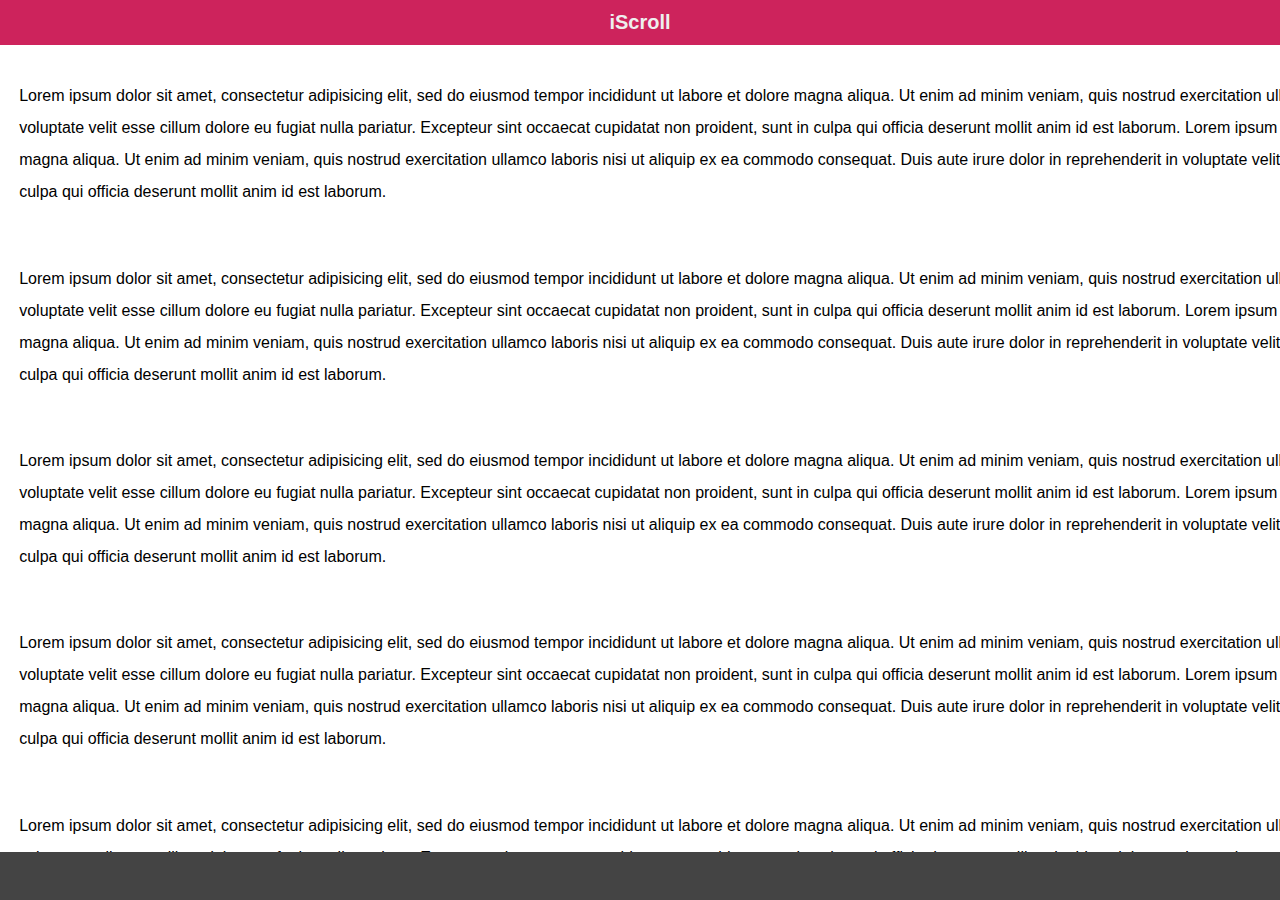
<file: skill_abc_project/static/common/js/iscroll-master/iscroll-master/demos/2d-scroll/index.html>
<!DOCTYPE html>
<html>
<head>
<meta charset="utf-8">
<meta name="viewport" content="width=device-width, initial-scale=1.0, user-scalable=0, minimum-scale=1.0, maximum-scale=1.0">

<title>iScroll demo: 2d scroll</title>

<script type="text/javascript" src="../../build/iscroll.js"></script>
<script type="text/javascript" src="../demoUtils.js"></script>
<script type="text/javascript">

var myScroll;

function loaded () {
	myScroll = new IScroll('#wrapper', { scrollX: true, freeScroll: true });
}

document.addEventListener('touchmove', function (e) { e.preventDefault(); }, isPassive() ? {
	capture: false,
	passive: false
} : false);

</script>

<style type="text/css">
* {
	-webkit-box-sizing: border-box;
	-moz-box-sizing: border-box;
	box-sizing: border-box;
}

html {
	-ms-touch-action: none;
}

body,ul,li {
	padding: 0;
	margin: 0;
	border: 0;
}

body {
	font-size: 12px;
	font-family: ubuntu, helvetica, arial;
	overflow: hidden; /* this is important to prevent the whole page to bounce */
}

#header {
	position: absolute;
	z-index: 2;
	top: 0;
	left: 0;
	width: 100%;
	height: 45px;
	line-height: 45px;
	background: #CD235C;
	padding: 0;
	color: #eee;
	font-size: 20px;
	text-align: center;
	font-weight: bold;
}

#footer {
	position: absolute;
	z-index: 2;
	bottom: 0;
	left: 0;
	width: 100%;
	height: 48px;
	background: #444;
	padding: 0;
	border-top: 1px solid #444;
}

#wrapper {
	position: absolute;
	z-index: 1;
	top: 45px;
	bottom: 48px;
	left: 0;
	width: 100%;
	background: #ccc;
	overflow: hidden;
}

#scroller {
	position: absolute;
	z-index: 1;
	-webkit-tap-highlight-color: rgba(0,0,0,0);
	width: 2000px;
	-webkit-transform: translateZ(0);
	-moz-transform: translateZ(0);
	-ms-transform: translateZ(0);
	-o-transform: translateZ(0);
	transform: translateZ(0);
	-webkit-touch-callout: none;
	-webkit-user-select: none;
	-moz-user-select: none;
	-ms-user-select: none;
	user-select: none;
	-webkit-text-size-adjust: none;
	-moz-text-size-adjust: none;
	-ms-text-size-adjust: none;
	-o-text-size-adjust: none;
	text-size-adjust: none;
	background: #fff;
}

p {
	font-size: 16px;
	padding: 1.2em;
	line-height: 200%;
}

</style>
</head>
<body onload="loaded()">
<div id="header">iScroll</div>

<div id="wrapper">
	<div id="scroller">
		<p>Lorem ipsum dolor sit amet, consectetur adipisicing elit, sed do eiusmod tempor incididunt ut labore et dolore magna aliqua. Ut enim ad minim veniam, quis nostrud exercitation ullamco laboris nisi ut aliquip ex ea commodo consequat. Duis aute irure dolor in reprehenderit in voluptate velit esse cillum dolore eu fugiat nulla pariatur. Excepteur sint occaecat cupidatat non proident, sunt in culpa qui officia deserunt mollit anim id est laborum. Lorem ipsum dolor sit amet, consectetur adipisicing elit, sed do eiusmod tempor incididunt ut labore et dolore magna aliqua. Ut enim ad minim veniam, quis nostrud exercitation ullamco laboris nisi ut aliquip ex ea commodo consequat. Duis aute irure dolor in reprehenderit in voluptate velit esse cillum dolore eu fugiat nulla pariatur. Excepteur sint occaecat cupidatat non proident, sunt in culpa qui officia deserunt mollit anim id est laborum.</p>

		<p>Lorem ipsum dolor sit amet, consectetur adipisicing elit, sed do eiusmod tempor incididunt ut labore et dolore magna aliqua. Ut enim ad minim veniam, quis nostrud exercitation ullamco laboris nisi ut aliquip ex ea commodo consequat. Duis aute irure dolor in reprehenderit in voluptate velit esse cillum dolore eu fugiat nulla pariatur. Excepteur sint occaecat cupidatat non proident, sunt in culpa qui officia deserunt mollit anim id est laborum. Lorem ipsum dolor sit amet, consectetur adipisicing elit, sed do eiusmod tempor incididunt ut labore et dolore magna aliqua. Ut enim ad minim veniam, quis nostrud exercitation ullamco laboris nisi ut aliquip ex ea commodo consequat. Duis aute irure dolor in reprehenderit in voluptate velit esse cillum dolore eu fugiat nulla pariatur. Excepteur sint occaecat cupidatat non proident, sunt in culpa qui officia deserunt mollit anim id est laborum.</p>

		<p>Lorem ipsum dolor sit amet, consectetur adipisicing elit, sed do eiusmod tempor incididunt ut labore et dolore magna aliqua. Ut enim ad minim veniam, quis nostrud exercitation ullamco laboris nisi ut aliquip ex ea commodo consequat. Duis aute irure dolor in reprehenderit in voluptate velit esse cillum dolore eu fugiat nulla pariatur. Excepteur sint occaecat cupidatat non proident, sunt in culpa qui officia deserunt mollit anim id est laborum. Lorem ipsum dolor sit amet, consectetur adipisicing elit, sed do eiusmod tempor incididunt ut labore et dolore magna aliqua. Ut enim ad minim veniam, quis nostrud exercitation ullamco laboris nisi ut aliquip ex ea commodo consequat. Duis aute irure dolor in reprehenderit in voluptate velit esse cillum dolore eu fugiat nulla pariatur. Excepteur sint occaecat cupidatat non proident, sunt in culpa qui officia deserunt mollit anim id est laborum.</p>

		<p>Lorem ipsum dolor sit amet, consectetur adipisicing elit, sed do eiusmod tempor incididunt ut labore et dolore magna aliqua. Ut enim ad minim veniam, quis nostrud exercitation ullamco laboris nisi ut aliquip ex ea commodo consequat. Duis aute irure dolor in reprehenderit in voluptate velit esse cillum dolore eu fugiat nulla pariatur. Excepteur sint occaecat cupidatat non proident, sunt in culpa qui officia deserunt mollit anim id est laborum. Lorem ipsum dolor sit amet, consectetur adipisicing elit, sed do eiusmod tempor incididunt ut labore et dolore magna aliqua. Ut enim ad minim veniam, quis nostrud exercitation ullamco laboris nisi ut aliquip ex ea commodo consequat. Duis aute irure dolor in reprehenderit in voluptate velit esse cillum dolore eu fugiat nulla pariatur. Excepteur sint occaecat cupidatat non proident, sunt in culpa qui officia deserunt mollit anim id est laborum.</p>

		<p>Lorem ipsum dolor sit amet, consectetur adipisicing elit, sed do eiusmod tempor incididunt ut labore et dolore magna aliqua. Ut enim ad minim veniam, quis nostrud exercitation ullamco laboris nisi ut aliquip ex ea commodo consequat. Duis aute irure dolor in reprehenderit in voluptate velit esse cillum dolore eu fugiat nulla pariatur. Excepteur sint occaecat cupidatat non proident, sunt in culpa qui officia deserunt mollit anim id est laborum. Lorem ipsum dolor sit amet, consectetur adipisicing elit, sed do eiusmod tempor incididunt ut labore et dolore magna aliqua. Ut enim ad minim veniam, quis nostrud exercitation ullamco laboris nisi ut aliquip ex ea commodo consequat. Duis aute irure dolor in reprehenderit in voluptate velit esse cillum dolore eu fugiat nulla pariatur. Excepteur sint occaecat cupidatat non proident, sunt in culpa qui officia deserunt mollit anim id est laborum.</p>

		<p>Lorem ipsum dolor sit amet, consectetur adipisicing elit, sed do eiusmod tempor incididunt ut labore et dolore magna aliqua. Ut enim ad minim veniam, quis nostrud exercitation ullamco laboris nisi ut aliquip ex ea commodo consequat. Duis aute irure dolor in reprehenderit in voluptate velit esse cillum dolore eu fugiat nulla pariatur. Excepteur sint occaecat cupidatat non proident, sunt in culpa qui officia deserunt mollit anim id est laborum. Lorem ipsum dolor sit amet, consectetur adipisicing elit, sed do eiusmod tempor incididunt ut labore et dolore magna aliqua. Ut enim ad minim veniam, quis nostrud exercitation ullamco laboris nisi ut aliquip ex ea commodo consequat. Duis aute irure dolor in reprehenderit in voluptate velit esse cillum dolore eu fugiat nulla pariatur. Excepteur sint occaecat cupidatat non proident, sunt in culpa qui officia deserunt mollit anim id est laborum.</p>
	</div>
</div>

<div id="footer"></div>

</body>
</html>
</file>
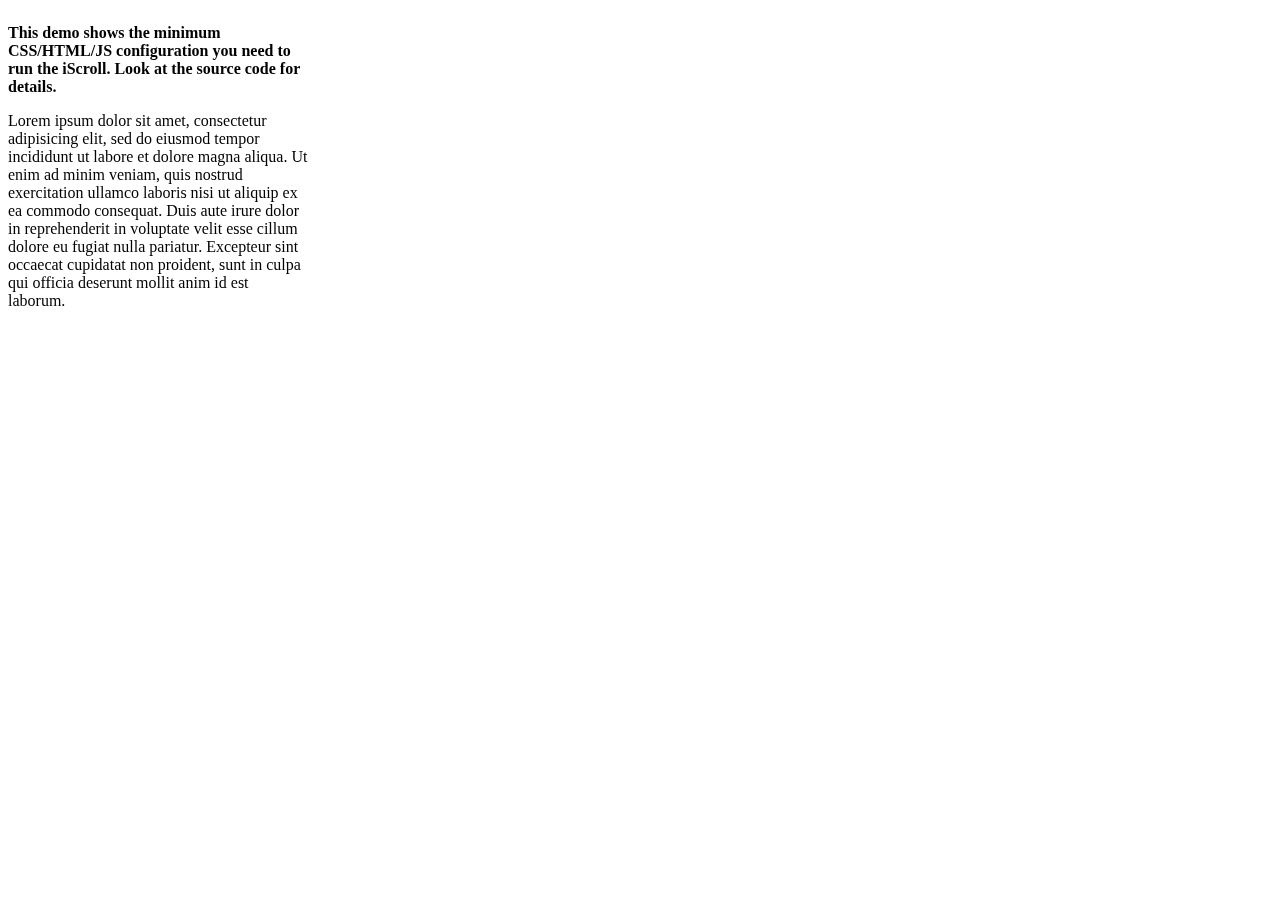
<file: skill_abc_project/static/common/js/iscroll-master/iscroll-master/demos/barebone/index.html>
<!DOCTYPE html>
<html>
<head>
<meta charset="utf-8">
<meta name="viewport" content="width=device-width, initial-scale=1.0, user-scalable=0, minimum-scale=1.0, maximum-scale=1.0">

<title>iScroll demo: barebone</title>

<script type="text/javascript" src="../../build/iscroll.js"></script>
<script type="text/javascript" src="../demoUtils.js"></script>
<script type="text/javascript">

var myScroll;

function loaded () {
	myScroll = new IScroll('#wrapper');
}

document.addEventListener('touchmove', function (e) { e.preventDefault(); }, isPassive() ? {
	capture: false,
	passive: false
} : false);

</script>

<style>
body {
	/* On modern browsers, prevent the whole page to bounce */
	overflow: hidden;
}

#wrapper {
	position: relative;
	width: 300px;
	height: 300px;
	overflow: hidden;

	/* Prevent native touch events on Windows */
	-ms-touch-action: none;

	/* Prevent the callout on tap-hold and text selection */
	-webkit-touch-callout: none;
	-webkit-user-select: none;
	-moz-user-select: none;
	-ms-user-select: none;
	user-select: none;

	/* Prevent text resize on orientation change, useful for web-apps */
	-webkit-text-size-adjust: none;
	-moz-text-size-adjust: none;
	-ms-text-size-adjust: none;
	-o-text-size-adjust: none;
	text-size-adjust: none;
}

#scroller {
	position: absolute;

	/* Prevent elements to be highlighted on tap */
	-webkit-tap-highlight-color: rgba(0,0,0,0);

	/* Put the scroller into the HW Compositing layer right from the start */
	-webkit-transform: translateZ(0);
	-moz-transform: translateZ(0);
	-ms-transform: translateZ(0);
	-o-transform: translateZ(0);
	transform: translateZ(0);
}
</style>

</head>
<body onload="loaded()">

<div id="wrapper">
	<div id="scroller">
		<p><strong>This demo shows the minimum CSS/HTML/JS configuration you need to run the iScroll. Look at the source code for details.</strong></p>

		<p>Lorem ipsum dolor sit amet, consectetur adipisicing elit, sed do eiusmod tempor incididunt ut labore et dolore magna aliqua. Ut enim ad minim veniam, quis nostrud exercitation ullamco laboris nisi ut aliquip ex ea commodo consequat. Duis aute irure dolor in reprehenderit in voluptate velit esse cillum dolore eu fugiat nulla pariatur. Excepteur sint occaecat cupidatat non proident, sunt in culpa qui officia deserunt mollit anim id est laborum.</p>

		<p>Sed ut perspiciatis unde omnis iste natus error sit voluptatem accusantium doloremque laudantium, totam rem aperiam, eaque ipsa quae ab illo inventore veritatis et quasi architecto beatae vitae dicta sunt explicabo. Nemo enim ipsam voluptatem quia voluptas sit aspernatur aut odit aut fugit, sed quia consequuntur magni dolores eos qui ratione voluptatem sequi nesciunt. Neque porro quisquam est, qui dolorem ipsum quia dolor sit amet, consectetur, adipisci velit, sed quia non numquam eius modi tempora incidunt ut labore et dolore magnam aliquam quaerat voluptatem. Ut enim ad minima veniam, quis nostrum exercitationem ullam corporis suscipit laboriosam, nisi ut aliquid ex ea commodi consequatur? Quis autem vel eum iure reprehenderit qui in ea voluptate velit esse quam nihil molestiae consequatur, vel illum qui dolorem eum fugiat quo voluptas nulla pariatur?</p>

		<p>At vero eos et accusamus et iusto odio dignissimos ducimus qui blanditiis praesentium voluptatum deleniti atque corrupti quos dolores et quas molestias excepturi sint occaecati cupiditate non provident, similique sunt in culpa qui officia deserunt mollitia animi, id est laborum et dolorum fuga. Et harum quidem rerum facilis est et expedita distinctio. Nam libero tempore, cum soluta nobis est eligendi optio cumque nihil impedit quo minus id quod maxime placeat facere possimus, omnis voluptas assumenda est, omnis dolor repellendus. Temporibus autem quibusdam et aut officiis debitis aut rerum necessitatibus saepe eveniet ut et voluptates repudiandae sint et molestiae non recusandae. Itaque earum rerum hic tenetur a sapiente delectus, ut aut reiciendis voluptatibus maiores alias consequatur aut perferendis doloribus asperiores repellat.</p>
	</div>
</div>

</body>
</html>
</file>
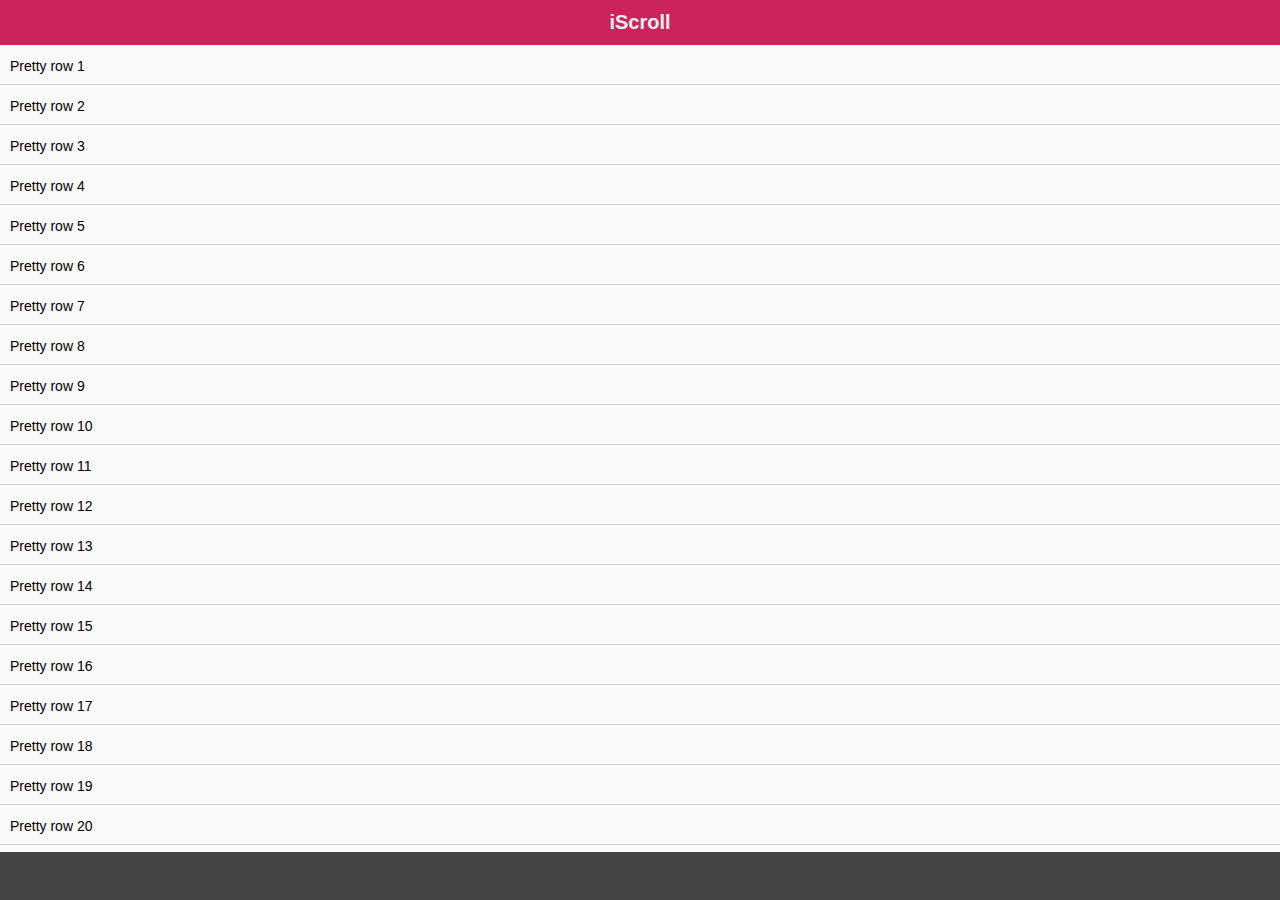
<file: skill_abc_project/static/common/js/iscroll-master/iscroll-master/demos/bounce-easing/index.html>
<!DOCTYPE html>
<html>
<head>
<meta charset="utf-8">
<meta name="viewport" content="width=device-width, initial-scale=1.0, user-scalable=0, minimum-scale=1.0, maximum-scale=1.0">

<title>iScroll demo: bounce easing</title>

<script type="text/javascript" src="../../build/iscroll.js"></script>
<script type="text/javascript" src="../demoUtils.js"></script>
<script type="text/javascript">

var myScroll;

function loaded () {
	myScroll = new IScroll('#wrapper', { bounceEasing: 'elastic', bounceTime: 1200 });
}

document.addEventListener('touchmove', function (e) { e.preventDefault(); }, isPassive() ? {
	capture: false,
	passive: false
} : false);

</script>

<style type="text/css">
* {
	-webkit-box-sizing: border-box;
	-moz-box-sizing: border-box;
	box-sizing: border-box;
}

html {
	-ms-touch-action: none;
}

body,ul,li {
	padding: 0;
	margin: 0;
	border: 0;
}

body {
	font-size: 12px;
	font-family: ubuntu, helvetica, arial;
	overflow: hidden; /* this is important to prevent the whole page to bounce */
}

#header {
	position: absolute;
	z-index: 2;
	top: 0;
	left: 0;
	width: 100%;
	height: 45px;
	line-height: 45px;
	background: #CD235C;
	padding: 0;
	color: #eee;
	font-size: 20px;
	text-align: center;
	font-weight: bold;
}

#footer {
	position: absolute;
	z-index: 2;
	bottom: 0;
	left: 0;
	width: 100%;
	height: 48px;
	background: #444;
	padding: 0;
	border-top: 1px solid #444;
}

#wrapper {
	position: absolute;
	z-index: 1;
	top: 45px;
	bottom: 48px;
	left: 0;
	width: 100%;
	background: #ccc;
	overflow: hidden;
}

#scroller {
	position: absolute;
	z-index: 1;
	-webkit-tap-highlight-color: rgba(0,0,0,0);
	width: 100%;
	-webkit-transform: translateZ(0);
	-moz-transform: translateZ(0);
	-ms-transform: translateZ(0);
	-o-transform: translateZ(0);
	transform: translateZ(0);
	-webkit-touch-callout: none;
	-webkit-user-select: none;
	-moz-user-select: none;
	-ms-user-select: none;
	user-select: none;
	-webkit-text-size-adjust: none;
	-moz-text-size-adjust: none;
	-ms-text-size-adjust: none;
	-o-text-size-adjust: none;
	text-size-adjust: none;
}

#scroller ul {
	list-style: none;
	padding: 0;
	margin: 0;
	width: 100%;
	text-align: left;
}

#scroller li {
	padding: 0 10px;
	height: 40px;
	line-height: 40px;
	border-bottom: 1px solid #ccc;
	border-top: 1px solid #fff;
	background-color: #fafafa;
	font-size: 14px;
}

</style>
</head>
<body onload="loaded()">
<div id="header">iScroll</div>

<div id="wrapper">
	<div id="scroller">
		<ul>
			<li>Pretty row 1</li>
			<li>Pretty row 2</li>
			<li>Pretty row 3</li>
			<li>Pretty row 4</li>
			<li>Pretty row 5</li>
			<li>Pretty row 6</li>
			<li>Pretty row 7</li>
			<li>Pretty row 8</li>
			<li>Pretty row 9</li>
			<li>Pretty row 10</li>
			<li>Pretty row 11</li>
			<li>Pretty row 12</li>
			<li>Pretty row 13</li>
			<li>Pretty row 14</li>
			<li>Pretty row 15</li>
			<li>Pretty row 16</li>
			<li>Pretty row 17</li>
			<li>Pretty row 18</li>
			<li>Pretty row 19</li>
			<li>Pretty row 20</li>
			<li>Pretty row 21</li>
			<li>Pretty row 22</li>
			<li>Pretty row 23</li>
			<li>Pretty row 24</li>
			<li>Pretty row 25</li>
			<li>Pretty row 26</li>
			<li>Pretty row 27</li>
			<li>Pretty row 28</li>
			<li>Pretty row 29</li>
			<li>Pretty row 30</li>
			<li>Pretty row 31</li>
			<li>Pretty row 32</li>
			<li>Pretty row 33</li>
			<li>Pretty row 34</li>
			<li>Pretty row 35</li>
			<li>Pretty row 36</li>
			<li>Pretty row 37</li>
			<li>Pretty row 38</li>
			<li>Pretty row 39</li>
			<li>Pretty row 40</li>
			<li>Pretty row 41</li>
			<li>Pretty row 42</li>
			<li>Pretty row 43</li>
			<li>Pretty row 44</li>
			<li>Pretty row 45</li>
			<li>Pretty row 46</li>
			<li>Pretty row 47</li>
			<li>Pretty row 48</li>
			<li>Pretty row 49</li>
			<li>Pretty row 50</li>
		</ul>
	</div>
</div>

<div id="footer"></div>

</body>
</html>
</file>
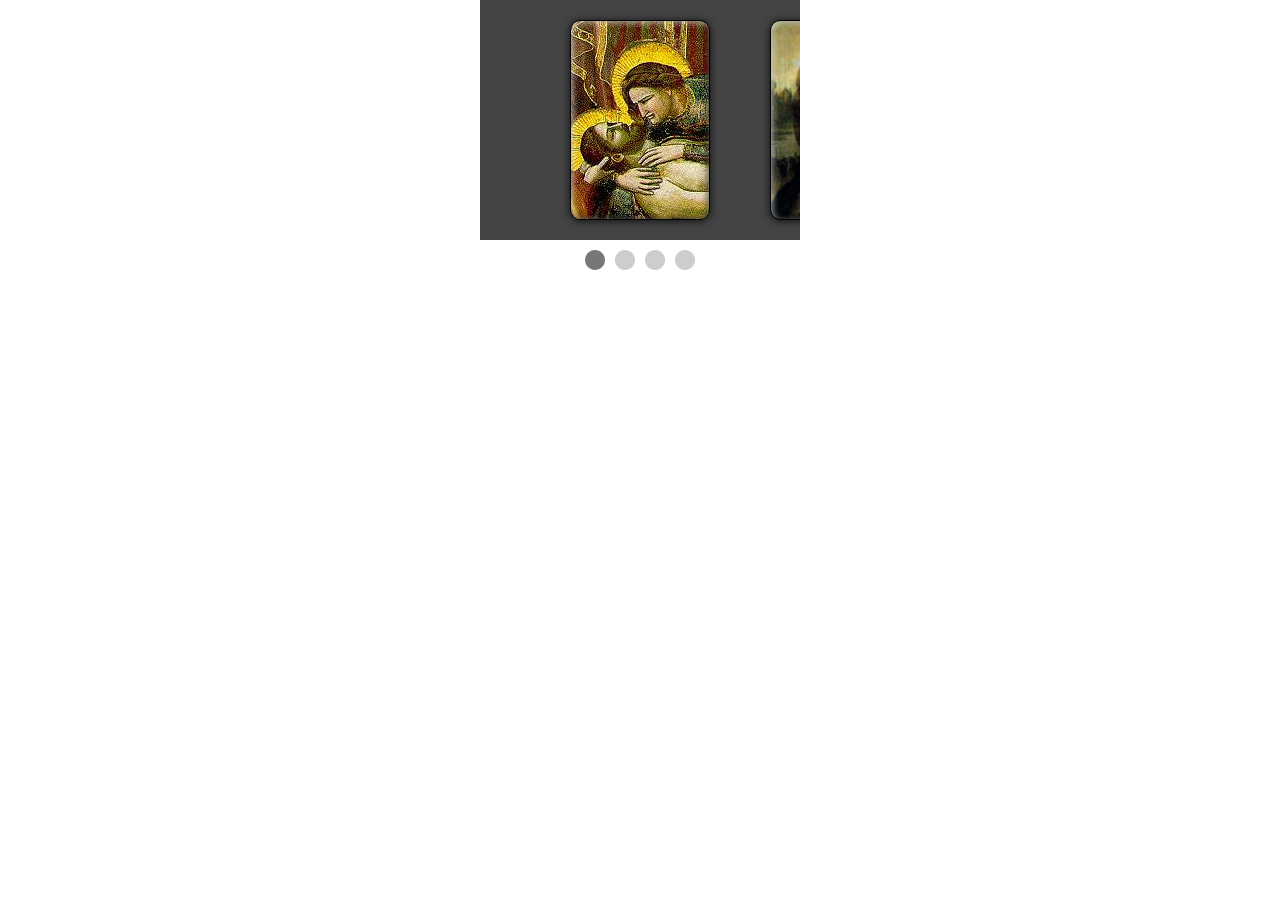
<file: skill_abc_project/static/common/js/iscroll-master/iscroll-master/demos/carousel/index.html>
<!DOCTYPE html>
<html>
<head>
<meta charset="utf-8">
<meta name="viewport" content="width=device-width, initial-scale=1.0, user-scalable=0, minimum-scale=1.0, maximum-scale=1.0">

<title>iScroll demo: carousel</title>

<script type="text/javascript" src="../../build/iscroll.js"></script>
<script type="text/javascript" src="../demoUtils.js"></script>
<script type="text/javascript">

var myScroll;

function loaded () {
	myScroll = new IScroll('#wrapper', {
		scrollX: true,
		scrollY: false,
		momentum: false,
		snap: true,
		snapSpeed: 400,
		keyBindings: true,
		indicators: {
			el: document.getElementById('indicator'),
			resize: false
		}
	});
}

document.addEventListener('touchmove', function (e) { e.preventDefault(); }, isPassive() ? {
	capture: false,
	passive: false
} : false);
</script>

<style type="text/css">
* {
	-webkit-box-sizing: border-box;
	-moz-box-sizing: border-box;
	box-sizing: border-box;
}

html {
	-ms-touch-action: none;
}

body, ul, li {
	padding: 0;
	margin: 0;
	border: 0;
}

body {
	font-size: 12px;
	font-family: ubuntu, helvetica, arial;
	overflow: hidden; /* this is important to prevent the whole page to bounce */
}

#viewport {
	position: relative;
	width: 320px;
	height: 240px;
	margin: 0 auto;
	background: #444;
	overflow: hidden;
}

#wrapper {
	width: 200px;
	height: 240px;
	margin: 0 auto;
}

#scroller {
	position: absolute;
	z-index: 1;
	-webkit-tap-highlight-color: rgba(0,0,0,0);
	width: 800px;
	height: 240px;
	-webkit-transform: translateZ(0);
	-moz-transform: translateZ(0);
	-ms-transform: translateZ(0);
	-o-transform: translateZ(0);
	transform: translateZ(0);
	-webkit-touch-callout: none;
	-webkit-user-select: none;
	-moz-user-select: none;
	-ms-user-select: none;
	user-select: none;
	-webkit-text-size-adjust: none;
	-moz-text-size-adjust: none;
	-ms-text-size-adjust: none;
	-o-text-size-adjust: none;
	text-size-adjust: none;
	background-color: #444;
}

.slide {
	width: 200px;
	height: 240px;
	float: left;
}

.painting {
	width: 140px;
	height: 200px;
	border-radius: 10px;
	margin: 20px auto;
	border: 1px solid #000;
	box-shadow:
		inset 2px 2px 6px rgba(255,255,255,0.6),
		inset -2px -2px 6px rgba(0,0,0,0.6),
		0 1px 8px rgba(0,0,0,0.8);
}

.giotto {
	background: url(giotto.jpg);
}

.leonardo {
	background: url(leonardo.jpg);
}

.gaugin {
	background: url(gaugin.jpg);
}

.warhol {
	background: url(warhol.jpg);
}

#indicator {
	position: relative;
	width: 110px;
	height: 20px;
	margin: 10px auto;
	background: url([data-uri]);
}

#dotty {
	position: absolute;
	width: 20px;
	height: 20px;
	border-radius: 10px;
	background: #777;
}

</style>
</head>
<body onload="loaded()">

<div id="viewport">
	<div id="wrapper">
		<div id="scroller">
			<div class="slide">
				<div class="painting giotto"></div>
			</div>
			<div class="slide">
				<div class="painting leonardo"></div>
			</div>
			<div class="slide">
				<div class="painting gaugin"></div>
			</div>
			<div class="slide">
				<div class="painting warhol"></div>
			</div>
		</div>
	</div>
</div>

<div id="indicator">
	<div id="dotty"></div>
</div>

</body>
</html>
</file>
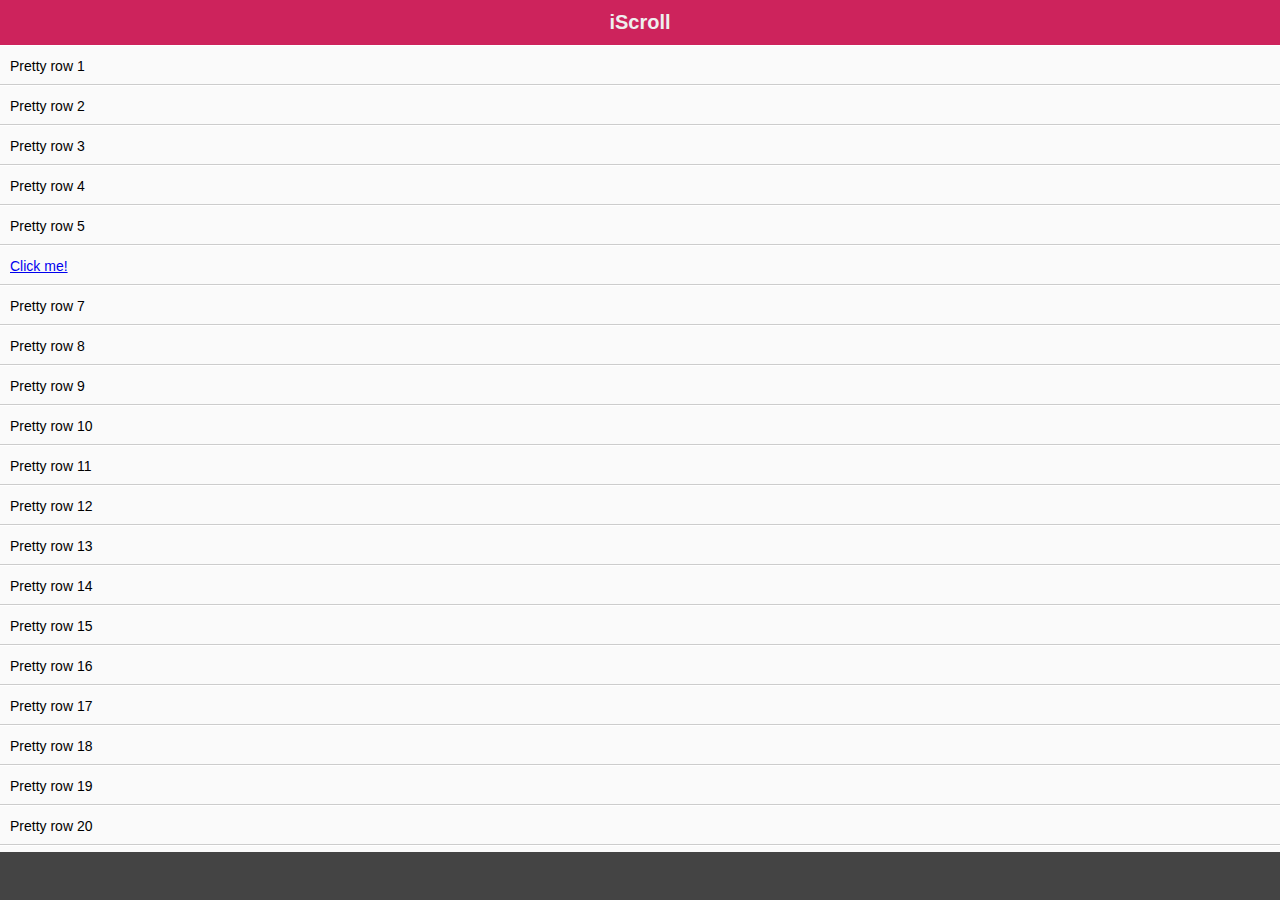
<file: skill_abc_project/static/common/js/iscroll-master/iscroll-master/demos/click/index.html>
<!DOCTYPE html>
<html>
<head>
<meta charset="utf-8">
<meta name="viewport" content="width=device-width, initial-scale=1.0, user-scalable=0, minimum-scale=1.0, maximum-scale=1.0">

<title>iScroll demo: click</title>

<script type="text/javascript" src="../../build/iscroll.js"></script>
<script type="text/javascript" src="../demoUtils.js"></script>
<script type="text/javascript">

var myScroll;

function loaded () {
	myScroll = new IScroll('#wrapper', { mouseWheel: true, click: true });
}

document.addEventListener('touchmove', function (e) { e.preventDefault(); }, isPassive() ? {
	capture: false,
	passive: false
} : false);

</script>

<style type="text/css">
* {
	-webkit-box-sizing: border-box;
	-moz-box-sizing: border-box;
	box-sizing: border-box;
}

html {
	-ms-touch-action: none;
}

body,ul,li {
	padding: 0;
	margin: 0;
	border: 0;
}

body {
	font-size: 12px;
	font-family: ubuntu, helvetica, arial;
	overflow: hidden; /* this is important to prevent the whole page to bounce */
}

#header {
	position: absolute;
	z-index: 2;
	top: 0;
	left: 0;
	width: 100%;
	height: 45px;
	line-height: 45px;
	background: #CD235C;
	padding: 0;
	color: #eee;
	font-size: 20px;
	text-align: center;
	font-weight: bold;
}

#footer {
	position: absolute;
	z-index: 2;
	bottom: 0;
	left: 0;
	width: 100%;
	height: 48px;
	background: #444;
	padding: 0;
	border-top: 1px solid #444;
}

#wrapper {
	position: absolute;
	z-index: 1;
	top: 45px;
	bottom: 48px;
	left: 0;
	width: 100%;
	background: #ccc;
	overflow: hidden;
}

#scroller {
	position: absolute;
	z-index: 1;
	-webkit-tap-highlight-color: rgba(0,0,0,0);
	width: 100%;
	-webkit-transform: translateZ(0);
	-moz-transform: translateZ(0);
	-ms-transform: translateZ(0);
	-o-transform: translateZ(0);
	transform: translateZ(0);
	-webkit-touch-callout: none;
	-webkit-user-select: none;
	-moz-user-select: none;
	-ms-user-select: none;
	user-select: none;
	-webkit-text-size-adjust: none;
	-moz-text-size-adjust: none;
	-ms-text-size-adjust: none;
	-o-text-size-adjust: none;
	text-size-adjust: none;
}

#scroller ul {
	list-style: none;
	padding: 0;
	margin: 0;
	width: 100%;
	text-align: left;
}

#scroller li {
	padding: 0 10px;
	height: 40px;
	line-height: 40px;
	border-bottom: 1px solid #ccc;
	border-top: 1px solid #fff;
	background-color: #fafafa;
	font-size: 14px;
}

</style>
</head>
<body onload="loaded()">
<div id="header">iScroll</div>

<div id="wrapper">
	<div id="scroller">
		<ul>
			<li>Pretty row 1</li>
			<li>Pretty row 2</li>
			<li>Pretty row 3</li>
			<li>Pretty row 4</li>
			<li>Pretty row 5</li>
			<li id="me"><a href="#" onclick="console.log(this.parentNode.style.backgroundColor);this.parentNode.style.backgroundColor=this.parentNode.style.backgroundColor==''?'#a00':'';return false">Click me!</a></li>
			<li>Pretty row 7</li>
			<li>Pretty row 8</li>
			<li>Pretty row 9</li>
			<li>Pretty row 10</li>
			<li>Pretty row 11</li>
			<li>Pretty row 12</li>
			<li>Pretty row 13</li>
			<li>Pretty row 14</li>
			<li>Pretty row 15</li>
			<li>Pretty row 16</li>
			<li>Pretty row 17</li>
			<li>Pretty row 18</li>
			<li>Pretty row 19</li>
			<li>Pretty row 20</li>
			<li>Pretty row 21</li>
			<li>Pretty row 22</li>
			<li>Pretty row 23</li>
			<li>Pretty row 24</li>
			<li>Pretty row 25</li>
			<li>Pretty row 26</li>
			<li>Pretty row 27</li>
			<li>Pretty row 28</li>
			<li>Pretty row 29</li>
			<li>Pretty row 30</li>
			<li>Pretty row 31</li>
			<li>Pretty row 32</li>
			<li>Pretty row 33</li>
			<li>Pretty row 34</li>
			<li>Pretty row 35</li>
			<li>Pretty row 36</li>
			<li>Pretty row 37</li>
			<li>Pretty row 38</li>
			<li>Pretty row 39</li>
			<li>Pretty row 40</li>
			<li>Pretty row 41</li>
			<li>Pretty row 42</li>
			<li>Pretty row 43</li>
			<li>Pretty row 44</li>
			<li>Pretty row 45</li>
			<li>Pretty row 46</li>
			<li>Pretty row 47</li>
			<li>Pretty row 48</li>
			<li>Pretty row 49</li>
			<li>Pretty row 50</li>
		</ul>
	</div>
</div>

<div id="footer"></div>

</body>
</html>
</file>
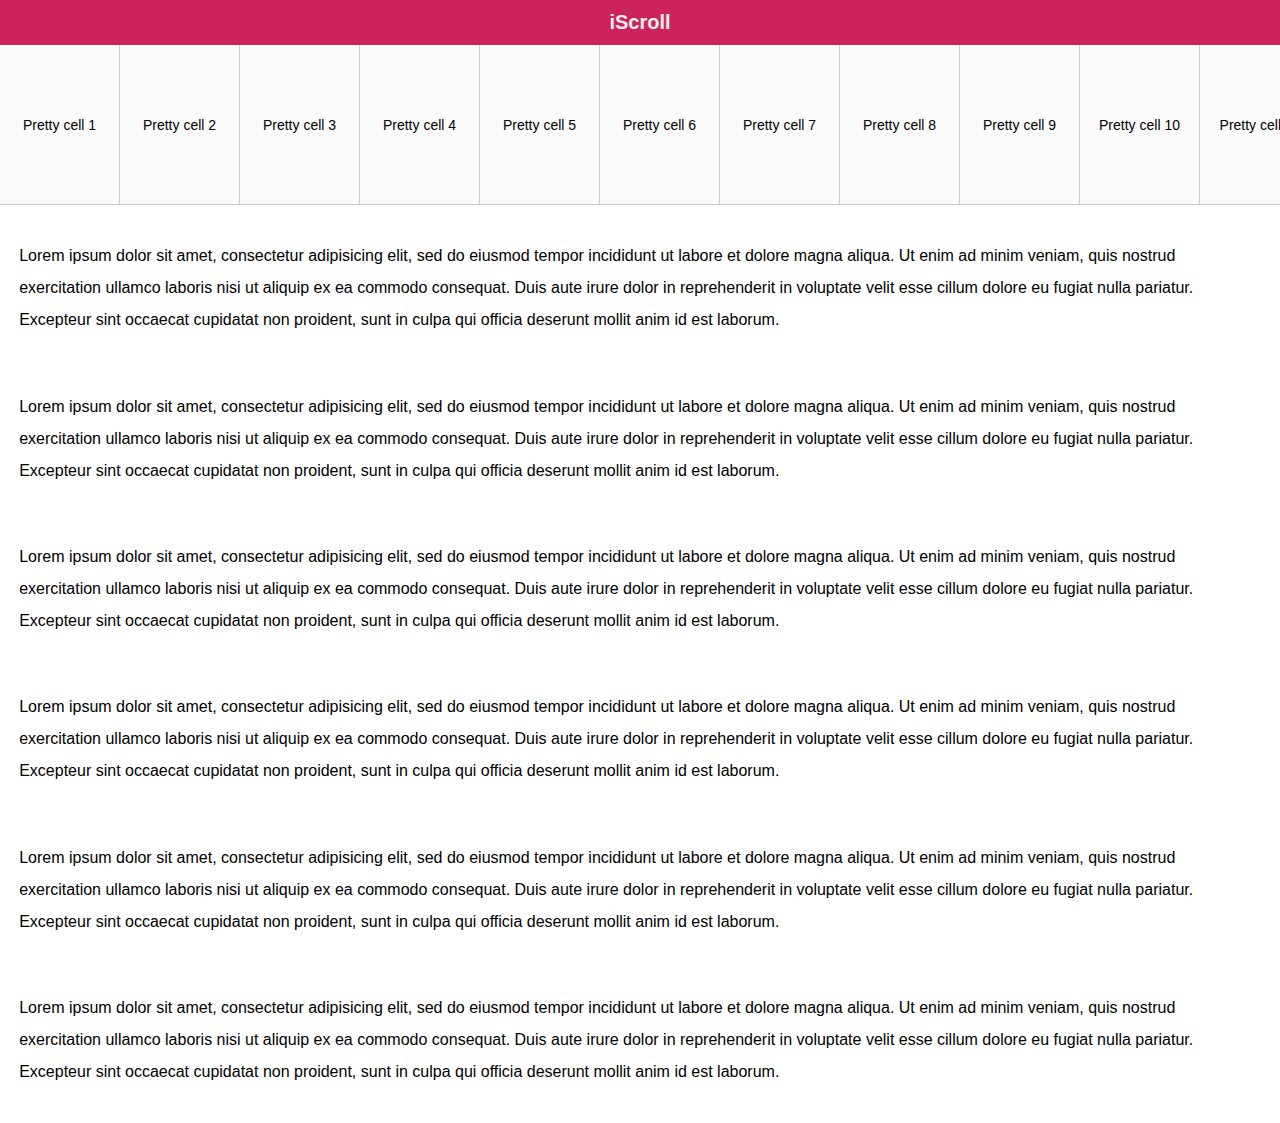
<file: skill_abc_project/static/common/js/iscroll-master/iscroll-master/demos/event-passthrough/index.html>
<!DOCTYPE html>
<html>
<head>
<meta charset="utf-8">
<meta name="viewport" content="width=device-width, initial-scale=1.0, user-scalable=0, minimum-scale=1.0, maximum-scale=1.0">

<title>iScroll demo: Event Passthrough</title>

<script type="text/javascript" src="../../build/iscroll.js"></script>

<script type="text/javascript">

var myScroll;

function loaded () {
	myScroll = new IScroll('#wrapper', { eventPassthrough: true, scrollX: true, scrollY: false, preventDefault: false });
}

</script>

<style type="text/css">
* {
	-webkit-box-sizing: border-box;
	-moz-box-sizing: border-box;
	box-sizing: border-box;
}

body,ul,li {
	padding: 0;
	margin: 0;
	border: 0;
}

body {
	font-size: 12px;
	font-family: ubuntu, helvetica, arial;
}

#header {
	width: 100%;
	height: 45px;
	line-height: 45px;
	background: #CD235C;
	padding: 0;
	color: #eee;
	font-size: 20px;
	text-align: center;
	font-weight: bold;
}

#wrapper {
	position: relative;
	z-index: 1;
	height: 160px;
	width: 100%;
	background: #ccc;
	overflow: hidden;
	-ms-touch-action: none;
}

#scroller {
	position: absolute;
	z-index: 1;
	-webkit-tap-highlight-color: rgba(0,0,0,0);
	width: 2400px;
	height: 160px;
	-webkit-transform: translateZ(0);
	-moz-transform: translateZ(0);
	-ms-transform: translateZ(0);
	-o-transform: translateZ(0);
	transform: translateZ(0);
	-webkit-touch-callout: none;
	-webkit-user-select: none;
	-moz-user-select: none;
	-ms-user-select: none;
	user-select: none;
	-webkit-text-size-adjust: none;
	-moz-text-size-adjust: none;
	-ms-text-size-adjust: none;
	-o-text-size-adjust: none;
	text-size-adjust: none;
}

#scroller ul {
	list-style: none;
	width: 100%;
	padding: 0;
	margin: 0;
}

#scroller li {
	width: 120px;
	height: 160px;
	float: left;
	line-height: 160px;
	border-right: 1px solid #ccc;
	border-bottom: 1px solid #ccc;
	background-color: #fafafa;
	font-size: 14px;
	overflow: hidden;
	text-align: center;
}

p {
	font-size: 16px;
	padding: 1.2em;
	line-height: 200%;
}

</style>
</head>
<body onload="loaded()">
<div id="header">iScroll</div>

<div id="wrapper">
	<div id="scroller">
		<ul>
			<li>Pretty cell 1</li>
			<li>Pretty cell 2</li>
			<li>Pretty cell 3</li>
			<li>Pretty cell 4</li>
			<li>Pretty cell 5</li>
			<li>Pretty cell 6</li>
			<li>Pretty cell 7</li>
			<li>Pretty cell 8</li>
			<li>Pretty cell 9</li>
			<li>Pretty cell 10</li>
			<li>Pretty cell 11</li>
			<li>Pretty cell 12</li>
			<li>Pretty cell 13</li>
			<li>Pretty cell 14</li>
			<li>Pretty cell 15</li>
			<li>Pretty cell 16</li>
			<li>Pretty cell 17</li>
			<li>Pretty cell 18</li>
			<li>Pretty cell 19</li>
			<li>Pretty cell 20</li>
		</ul>
	</div>
</div>

<p>Lorem ipsum dolor sit amet, consectetur adipisicing elit, sed do eiusmod tempor incididunt ut labore et dolore magna aliqua. Ut enim ad minim veniam, quis nostrud exercitation ullamco laboris nisi ut aliquip ex ea commodo consequat. Duis aute irure dolor in reprehenderit in voluptate velit esse cillum dolore eu fugiat nulla pariatur. Excepteur sint occaecat cupidatat non proident, sunt in culpa qui officia deserunt mollit anim id est laborum.</p>

<p>Lorem ipsum dolor sit amet, consectetur adipisicing elit, sed do eiusmod tempor incididunt ut labore et dolore magna aliqua. Ut enim ad minim veniam, quis nostrud exercitation ullamco laboris nisi ut aliquip ex ea commodo consequat. Duis aute irure dolor in reprehenderit in voluptate velit esse cillum dolore eu fugiat nulla pariatur. Excepteur sint occaecat cupidatat non proident, sunt in culpa qui officia deserunt mollit anim id est laborum.</p>

<p>Lorem ipsum dolor sit amet, consectetur adipisicing elit, sed do eiusmod tempor incididunt ut labore et dolore magna aliqua. Ut enim ad minim veniam, quis nostrud exercitation ullamco laboris nisi ut aliquip ex ea commodo consequat. Duis aute irure dolor in reprehenderit in voluptate velit esse cillum dolore eu fugiat nulla pariatur. Excepteur sint occaecat cupidatat non proident, sunt in culpa qui officia deserunt mollit anim id est laborum.</p>

<p>Lorem ipsum dolor sit amet, consectetur adipisicing elit, sed do eiusmod tempor incididunt ut labore et dolore magna aliqua. Ut enim ad minim veniam, quis nostrud exercitation ullamco laboris nisi ut aliquip ex ea commodo consequat. Duis aute irure dolor in reprehenderit in voluptate velit esse cillum dolore eu fugiat nulla pariatur. Excepteur sint occaecat cupidatat non proident, sunt in culpa qui officia deserunt mollit anim id est laborum.</p>

<p>Lorem ipsum dolor sit amet, consectetur adipisicing elit, sed do eiusmod tempor incididunt ut labore et dolore magna aliqua. Ut enim ad minim veniam, quis nostrud exercitation ullamco laboris nisi ut aliquip ex ea commodo consequat. Duis aute irure dolor in reprehenderit in voluptate velit esse cillum dolore eu fugiat nulla pariatur. Excepteur sint occaecat cupidatat non proident, sunt in culpa qui officia deserunt mollit anim id est laborum.</p>

<p>Lorem ipsum dolor sit amet, consectetur adipisicing elit, sed do eiusmod tempor incididunt ut labore et dolore magna aliqua. Ut enim ad minim veniam, quis nostrud exercitation ullamco laboris nisi ut aliquip ex ea commodo consequat. Duis aute irure dolor in reprehenderit in voluptate velit esse cillum dolore eu fugiat nulla pariatur. Excepteur sint occaecat cupidatat non proident, sunt in culpa qui officia deserunt mollit anim id est laborum.</p>

</body>
</html>
</file>
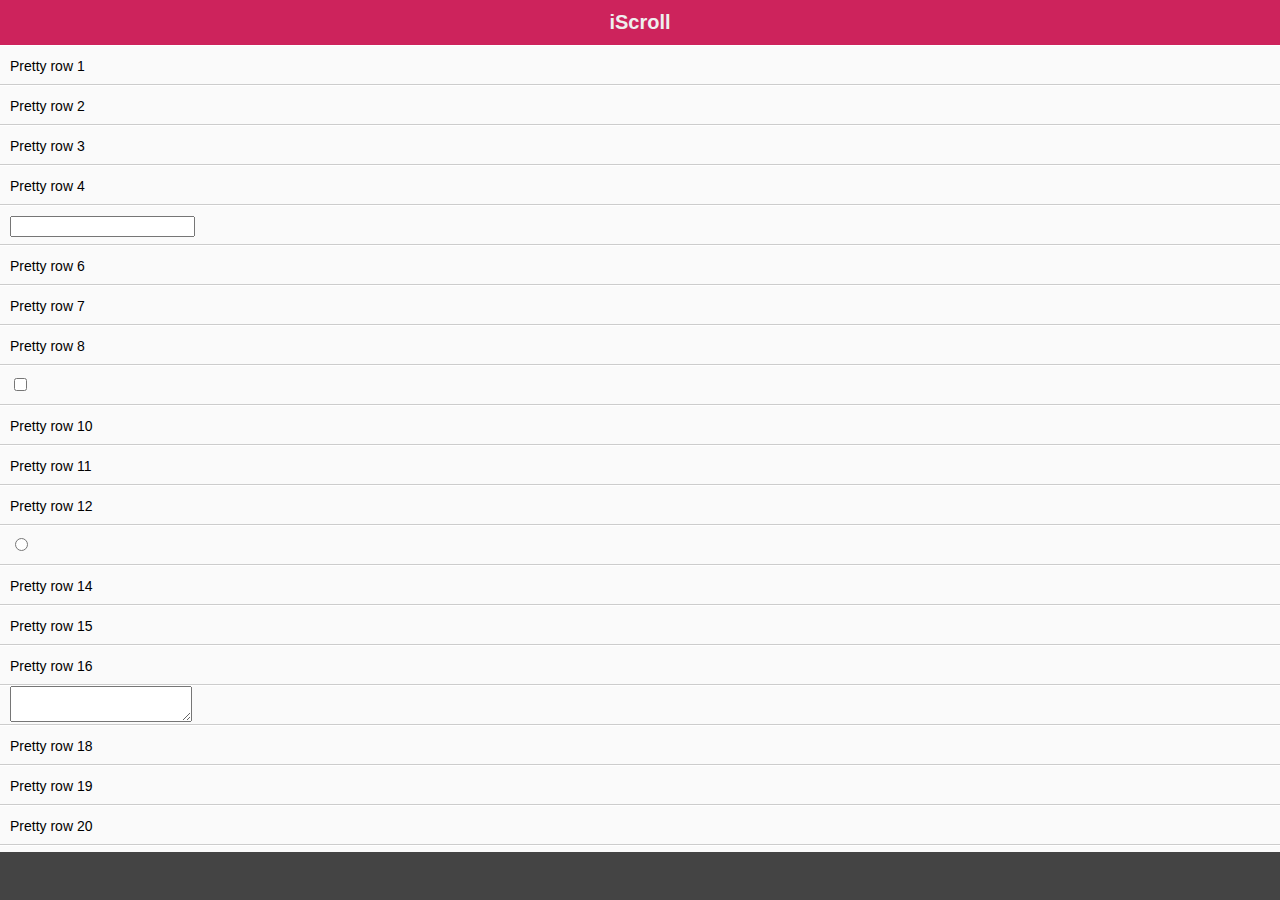
<file: skill_abc_project/static/common/js/iscroll-master/iscroll-master/demos/forms/index.html>
<!DOCTYPE html>
<html>
<head>
<meta charset="utf-8">
<meta name="viewport" content="width=device-width, initial-scale=1.0, user-scalable=0, minimum-scale=1.0, maximum-scale=1.0">

<title>iScroll demo: simple</title>

<script type="text/javascript" src="../../build/iscroll.js"></script>
<script type="text/javascript" src="../demoUtils.js"></script>
<script type="text/javascript">

var myScroll;

function loaded () {
	myScroll = new IScroll('#wrapper', { mouseWheel: true });
}

document.addEventListener('touchmove', function (e) { e.preventDefault(); }, isPassive() ? {
	capture: false,
	passive: false
} : false);

</script>

<style type="text/css">
* {
	-webkit-box-sizing: border-box;
	-moz-box-sizing: border-box;
	box-sizing: border-box;
}

html {
	-ms-touch-action: none;
}

body,ul,li {
	padding: 0;
	margin: 0;
	border: 0;
}

body {
	font-size: 12px;
	font-family: ubuntu, helvetica, arial;
	overflow: hidden; /* this is important to prevent the whole page to bounce */
}

#header {
	position: absolute;
	z-index: 2;
	top: 0;
	left: 0;
	width: 100%;
	height: 45px;
	line-height: 45px;
	background: #CD235C;
	padding: 0;
	color: #eee;
	font-size: 20px;
	text-align: center;
	font-weight: bold;
}

#footer {
	position: absolute;
	z-index: 2;
	bottom: 0;
	left: 0;
	width: 100%;
	height: 48px;
	background: #444;
	padding: 0;
	border-top: 1px solid #444;
}

#wrapper {
	position: absolute;
	z-index: 1;
	top: 45px;
	bottom: 48px;
	left: 0;
	width: 100%;
	background: #ccc;
	overflow: hidden;
}

#scroller {
	position: absolute;
	z-index: 1;
	-webkit-tap-highlight-color: rgba(0,0,0,0);
	width: 100%;
	-webkit-transform: translateZ(0);
	-moz-transform: translateZ(0);
	-ms-transform: translateZ(0);
	-o-transform: translateZ(0);
	transform: translateZ(0);
	-webkit-touch-callout: none;
	-webkit-user-select: none;
	-moz-user-select: none;
	-ms-user-select: none;
	user-select: none;
	-webkit-text-size-adjust: none;
	-moz-text-size-adjust: none;
	-ms-text-size-adjust: none;
	-o-text-size-adjust: none;
	text-size-adjust: none;
}

#scroller ul {
	list-style: none;
	padding: 0;
	margin: 0;
	width: 100%;
	text-align: left;
}

#scroller li {
	padding: 0 10px;
	height: 40px;
	line-height: 40px;
	border-bottom: 1px solid #ccc;
	border-top: 1px solid #fff;
	background-color: #fafafa;
	font-size: 14px;
}

</style>
</head>
<body onload="loaded()">
<div id="header">iScroll</div>

<div id="wrapper">
	<div id="scroller">
		<ul>
			<li>Pretty row 1</li>
			<li>Pretty row 2</li>
			<li>Pretty row 3</li>
			<li>Pretty row 4</li>
			<li><input type="text"></li>
			<li>Pretty row 6</li>
			<li>Pretty row 7</li>
			<li>Pretty row 8</li>
			<li><input type="checkbox"></li>
			<li>Pretty row 10</li>
			<li>Pretty row 11</li>
			<li>Pretty row 12</li>
			<li><input type="radio"></li>
			<li>Pretty row 14</li>
			<li>Pretty row 15</li>
			<li>Pretty row 16</li>
			<li><textarea></textarea></li>
			<li>Pretty row 18</li>
			<li>Pretty row 19</li>
			<li>Pretty row 20</li>
			<li><select><option>option</option></select></li>
			<li>Pretty row 22</li>
			<li>Pretty row 23</li>
			<li>Pretty row 24</li>
			<li>Pretty row 25</li>
			<li>Pretty row 26</li>
			<li>Pretty row 27</li>
			<li>Pretty row 28</li>
			<li>Pretty row 29</li>
			<li>Pretty row 30</li>
			<li>Pretty row 31</li>
			<li>Pretty row 32</li>
			<li>Pretty row 33</li>
			<li>Pretty row 34</li>
			<li>Pretty row 35</li>
			<li>Pretty row 36</li>
			<li>Pretty row 37</li>
			<li>Pretty row 38</li>
			<li>Pretty row 39</li>
			<li>Pretty row 40</li>
			<li>Pretty row 41</li>
			<li>Pretty row 42</li>
			<li>Pretty row 43</li>
			<li>Pretty row 44</li>
			<li>Pretty row 45</li>
			<li>Pretty row 46</li>
			<li>Pretty row 47</li>
			<li>Pretty row 48</li>
			<li>Pretty row 49</li>
			<li>Pretty row 50</li>
		</ul>
	</div>
</div>

<div id="footer"></div>

</body>
</html>
</file>
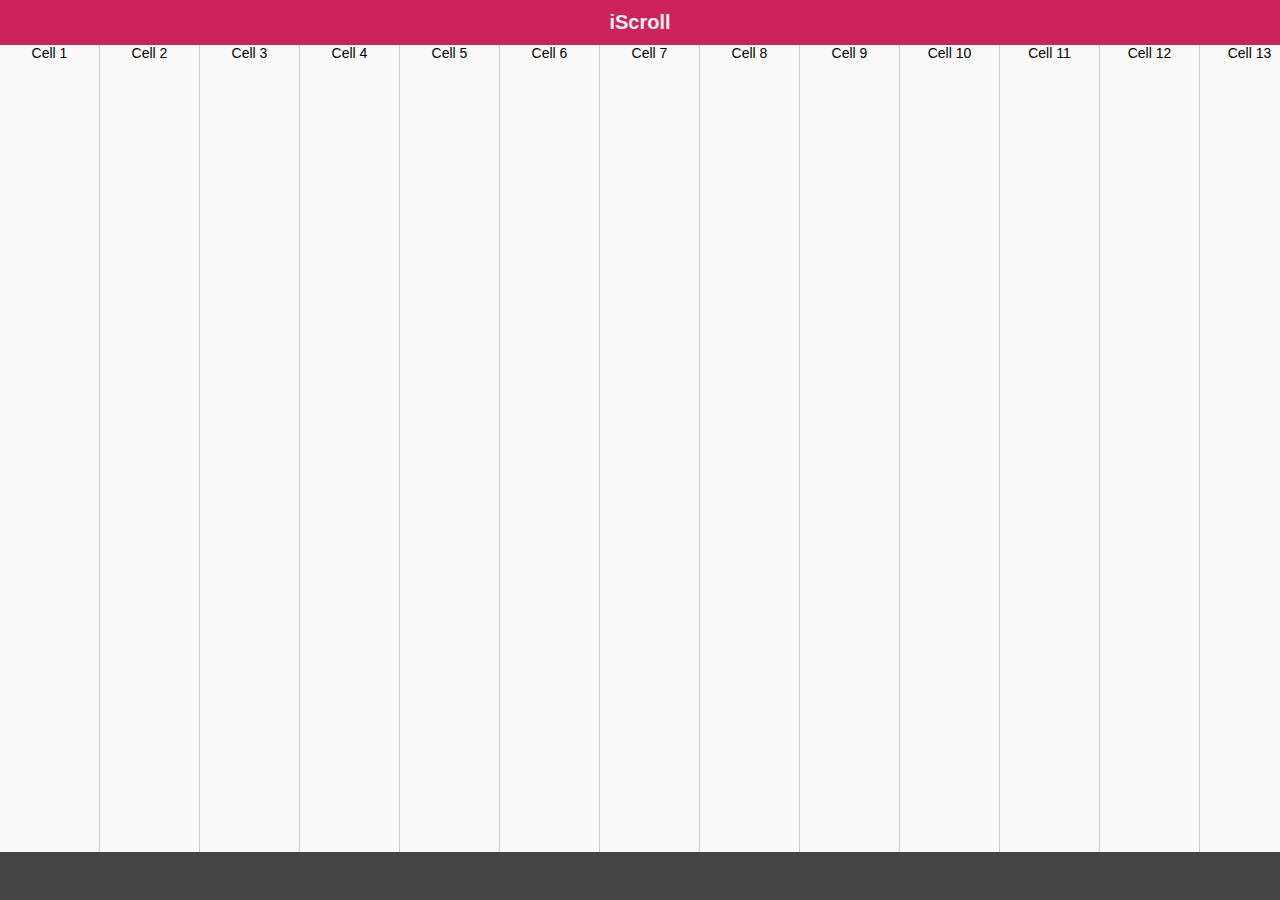
<file: skill_abc_project/static/common/js/iscroll-master/iscroll-master/demos/horizontal/index.html>
<!DOCTYPE html>
<html>
<head>
<meta charset="utf-8">
<meta name="viewport" content="width=device-width, initial-scale=1.0, user-scalable=0, minimum-scale=1.0, maximum-scale=1.0">

<title>iScroll demo: horizontal scrolling</title>

<script type="text/javascript" src="../../build/iscroll.js"></script>
<script type="text/javascript" src="../demoUtils.js"></script>
<script type="text/javascript">

var myScroll;

function loaded () {
	myScroll = new IScroll('#wrapper', { scrollX: true, scrollY: false, mouseWheel: true });
}

document.addEventListener('touchmove', function (e) { e.preventDefault(); }, isPassive() ? {
	capture: false,
	passive: false
} : false);

</script>

<style type="text/css">
* {
	-webkit-box-sizing: border-box;
	-moz-box-sizing: border-box;
	box-sizing: border-box;
}

html {
	-ms-touch-action: none;
}

body,ul,li {
	padding: 0;
	margin: 0;
	border: 0;
}

body {
	font-size: 12px;
	font-family: ubuntu, helvetica, arial;
	overflow: hidden; /* this is important to prevent the whole page to bounce */
}

#header {
	position: absolute;
	z-index: 2;
	top: 0;
	left: 0;
	width: 100%;
	height: 45px;
	line-height: 45px;
	background: #CD235C;
	padding: 0;
	color: #eee;
	font-size: 20px;
	text-align: center;
	font-weight: bold;
}

#footer {
	position: absolute;
	z-index: 2;
	bottom: 0;
	left: 0;
	width: 100%;
	height: 48px;
	background: #444;
	padding: 0;
	border-top: 1px solid #444;
}

#wrapper {
	position: absolute;
	z-index: 1;
	top: 45px;
	bottom: 48px;
	left: 0;
	width: 100%;
	background: #ccc;
	overflow: hidden;
}

#scroller {
	position: absolute;
	z-index: 1;
	-webkit-tap-highlight-color: rgba(0,0,0,0);
	width: 5000px;
	height: 100%;
	background-color: #a00;
	-webkit-transform: translateZ(0);
	-moz-transform: translateZ(0);
	-ms-transform: translateZ(0);
	-o-transform: translateZ(0);
	transform: translateZ(0);
	-webkit-touch-callout: none;
	-webkit-user-select: none;
	-moz-user-select: none;
	-ms-user-select: none;
	user-select: none;
	-webkit-text-size-adjust: none;
	-moz-text-size-adjust: none;
	-ms-text-size-adjust: none;
	-o-text-size-adjust: none;
	text-size-adjust: none;
}

#scroller ul {
	list-style: none;
	padding: 0;
	margin: 0;
	width: 100%;
	height: 100%;
	text-align: center;
}

#scroller li {
	display: block;
	float: left;
	width: 100px;
	height: 100%;
	border-right: 1px solid #ccc;
	background-color: #fafafa;
	font-size: 14px;
}

</style>
</head>
<body onload="loaded()">
<div id="header">iScroll</div>

<div id="wrapper">
	<div id="scroller">
		<ul>
			<li>Cell 1</li>
			<li>Cell 2</li>
			<li>Cell 3</li>
			<li>Cell 4</li>
			<li>Cell 5</li>
			<li>Cell 6</li>
			<li>Cell 7</li>
			<li>Cell 8</li>
			<li>Cell 9</li>
			<li>Cell 10</li>
			<li>Cell 11</li>
			<li>Cell 12</li>
			<li>Cell 13</li>
			<li>Cell 14</li>
			<li>Cell 15</li>
			<li>Cell 16</li>
			<li>Cell 17</li>
			<li>Cell 18</li>
			<li>Cell 19</li>
			<li>Cell 20</li>
			<li>Cell 21</li>
			<li>Cell 22</li>
			<li>Cell 23</li>
			<li>Cell 24</li>
			<li>Cell 25</li>
			<li>Cell 26</li>
			<li>Cell 27</li>
			<li>Cell 28</li>
			<li>Cell 29</li>
			<li>Cell 30</li>
			<li>Cell 31</li>
			<li>Cell 32</li>
			<li>Cell 33</li>
			<li>Cell 34</li>
			<li>Cell 35</li>
			<li>Cell 36</li>
			<li>Cell 37</li>
			<li>Cell 38</li>
			<li>Cell 39</li>
			<li>Cell 40</li>
			<li>Cell 41</li>
			<li>Cell 42</li>
			<li>Cell 43</li>
			<li>Cell 44</li>
			<li>Cell 45</li>
			<li>Cell 46</li>
			<li>Cell 47</li>
			<li>Cell 48</li>
			<li>Cell 49</li>
			<li>Cell 50</li>
		</ul>
	</div>
</div>

<div id="footer"></div>

</body>
</html>
</file>
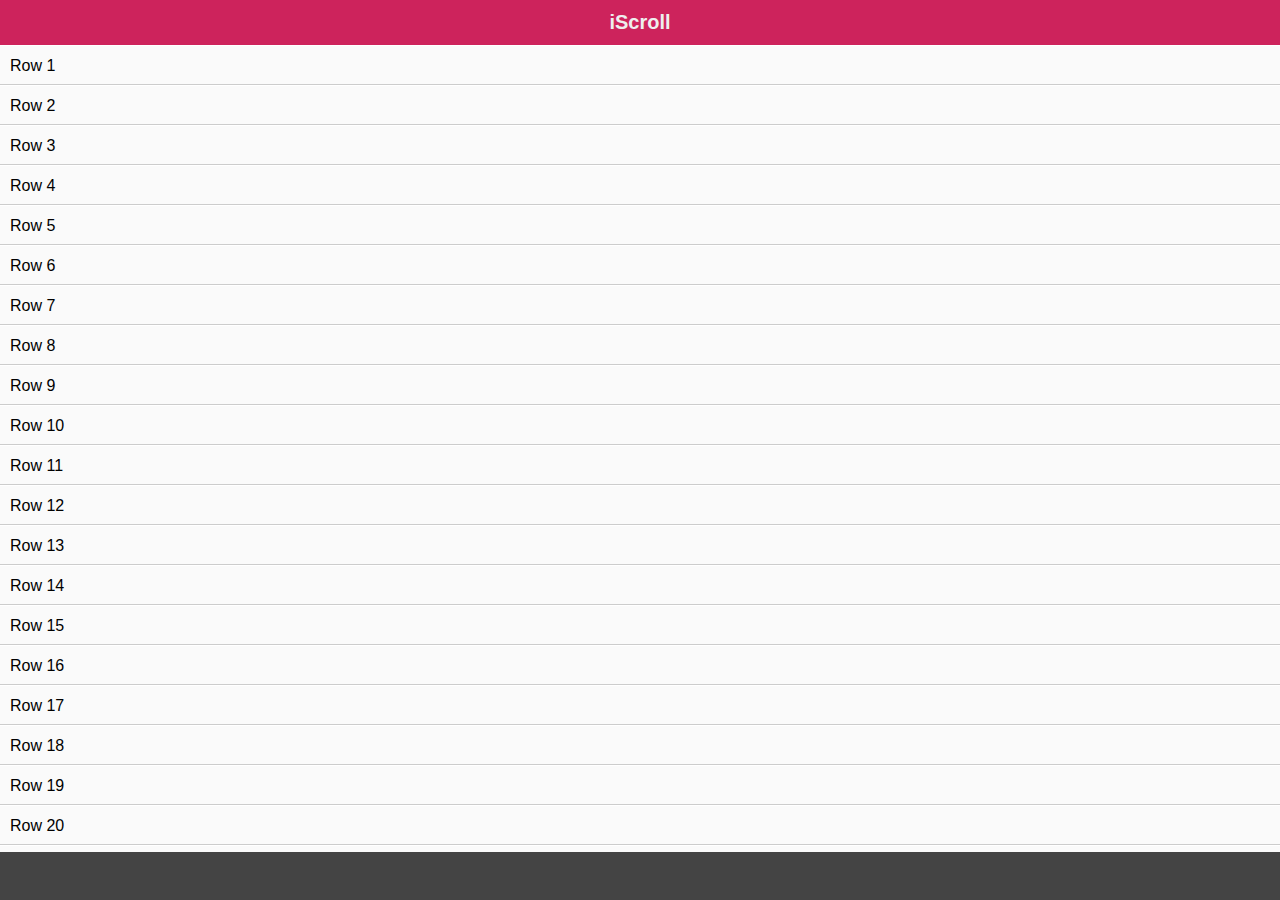
<file: skill_abc_project/static/common/js/iscroll-master/iscroll-master/demos/infinite/index.html>
<!DOCTYPE html>
<html>
<head>
<meta charset="utf-8">
<meta name="viewport" content="width=device-width, initial-scale=1.0, user-scalable=0, minimum-scale=1.0, maximum-scale=1.0">

<title>iScroll demo: infinite scrolling</title>

<script type="text/javascript" src="../../build/iscroll-infinite.js"></script>
<script type="text/javascript" src="../demoUtils.js"></script>
<script type="text/javascript">
/******************************************************************************
 *
 * For the sake of keeping the script dependecy free I'm including a custom
 * AJAX function. You should probably use a third party plugin
 *
 */
function ajax (url, parms) {
	parms = parms || {};
	var req = new XMLHttpRequest(),
		post = parms.post || null,
		callback = parms.callback || null,
		timeout = parms.timeout || null;

	req.onreadystatechange = function () {
		if ( req.readyState != 4 ) return;

		// Error
		if ( req.status != 200 && req.status != 304 ) {
			if ( callback ) callback(false);
			return;
		}

		if ( callback ) callback(req.responseText);
	};

	if ( post ) {
		req.open('POST', url, true);
		req.setRequestHeader('Content-type', 'application/x-www-form-urlencoded');
	} else {
		req.open('GET', url, true);
	}

	req.setRequestHeader('X-Requested-With', 'XMLHttpRequest');

	req.send(post);

	if ( timeout ) {
		setTimeout(function () {
			req.onreadystatechange = function () {};
			req.abort();
			if ( callback ) callback(false);
		}, timeout);
	}
}
/*
 *****************************************************************************/

var myScroll;

function loaded () {
	myScroll = new IScroll('#wrapper', {
		mouseWheel: true,
		infiniteElements: '#scroller .row',
		//infiniteLimit: 2000,
		dataset: requestData,
		dataFiller: updateContent,
		cacheSize: 1000
	});
}

function requestData (start, count) {
	ajax('dataset.php?start=' + +start + '&count=' + +count, {
		callback: function (data) {
			data = JSON.parse(data);
			myScroll.updateCache(start, data);
		}
	});
}

function updateContent (el, data) {
	el.innerHTML = data;
}

document.addEventListener('touchmove', function (e) { e.preventDefault(); }, isPassive() ? {
	capture: false,
	passive: false
} : false);

</script>

<style type="text/css">
* {
	-webkit-box-sizing: border-box;
	-moz-box-sizing: border-box;
	box-sizing: border-box;
}

html {
	-ms-touch-action: none;
}

body,ul,li {
	padding: 0;
	margin: 0;
	border: 0;
}

body {
	font-size: 12px;
	font-family: ubuntu, helvetica, arial;
	overflow: hidden; /* this is important to prevent the whole page to bounce */
}

#header {
	position: absolute;
	z-index: 2;
	top: 0;
	left: 0;
	width: 100%;
	height: 45px;
	line-height: 45px;
	background: #CD235C;
	padding: 0;
	color: #eee;
	font-size: 20px;
	text-align: center;
	font-weight: bold;
}

#footer {
	position: absolute;
	z-index: 2;
	bottom: 0;
	left: 0;
	width: 100%;
	height: 48px;
	background: #444;
	padding: 0;
	border-top: 1px solid #444;
}

#wrapper {
	position: absolute;
	z-index: 1;
	top: 45px;
	bottom: 48px;
	left: 0;
	width: 100%;
	background: #ccc;
	overflow: hidden;
}

#scroller {
	position: absolute;
	z-index: 1;
	-webkit-tap-highlight-color: rgba(0,0,0,0);
	width: 100%;
	-webkit-transform: translateZ(0);
	-moz-transform: translateZ(0);
	-ms-transform: translateZ(0);
	-o-transform: translateZ(0);
	transform: translateZ(0);
	-webkit-touch-callout: none;
	-webkit-user-select: none;
	-moz-user-select: none;
	-ms-user-select: none;
	user-select: none;
	-webkit-text-size-adjust: none;
	-moz-text-size-adjust: none;
	-ms-text-size-adjust: none;
	-o-text-size-adjust: none;
	text-size-adjust: none;
}

#scroller ul {
	list-style: none;
	padding: 0;
	margin: 0;
	width: 100%;
	text-align: left;
	position: relative;
}

#scroller li {
	position: absolute;
	width: 100%;
	top: 0;
	left: 0;
	-webkit-transform: translateZ(0);
	-moz-transform: translateZ(0);
	-ms-transform: translateZ(0);
	-o-transform: translateZ(0);
	transform: translateZ(0);
	padding: 0 10px;
	height: 40px;
	line-height: 40px;
	border-bottom: 1px solid #ccc;
	border-top: 1px solid #fff;
	background-color: #fafafa;
	font-size: 16px;
}

</style>
</head>
<body onload="loaded()">
<div id="header">iScroll</div>

<div id="wrapper">
	<div id="scroller">
		<ul>
			<li class="row">Row 1</li>
			<li class="row">Row 2</li>
			<li class="row">Row 3</li>
			<li class="row">Row 4</li>
			<li class="row">Row 5</li>
			<li class="row">Row 6</li>
			<li class="row">Row 7</li>
			<li class="row">Row 8</li>
			<li class="row">Row 9</li>
			<li class="row">Row 10</li>
			<li class="row">Row 11</li>
			<li class="row">Row 12</li>
			<li class="row">Row 13</li>
			<li class="row">Row 14</li>
			<li class="row">Row 15</li>

			<li class="row">Row 16</li>
			<li class="row">Row 17</li>
			<li class="row">Row 18</li>
			<li class="row">Row 19</li>
			<li class="row">Row 20</li>
			<li class="row">Row 21</li>
			<li class="row">Row 22</li>
			<li class="row">Row 23</li>
			<li class="row">Row 24</li>
			<li class="row">Row 25</li>
			<li class="row">Row 26</li>
			<li class="row">Row 27</li>
			<li class="row">Row 28</li>
			<li class="row">Row 29</li>
			<li class="row">Row 30</li>
		</ul>
	</div>
</div>

<div id="footer"></div>

</body>
</html>
</file>
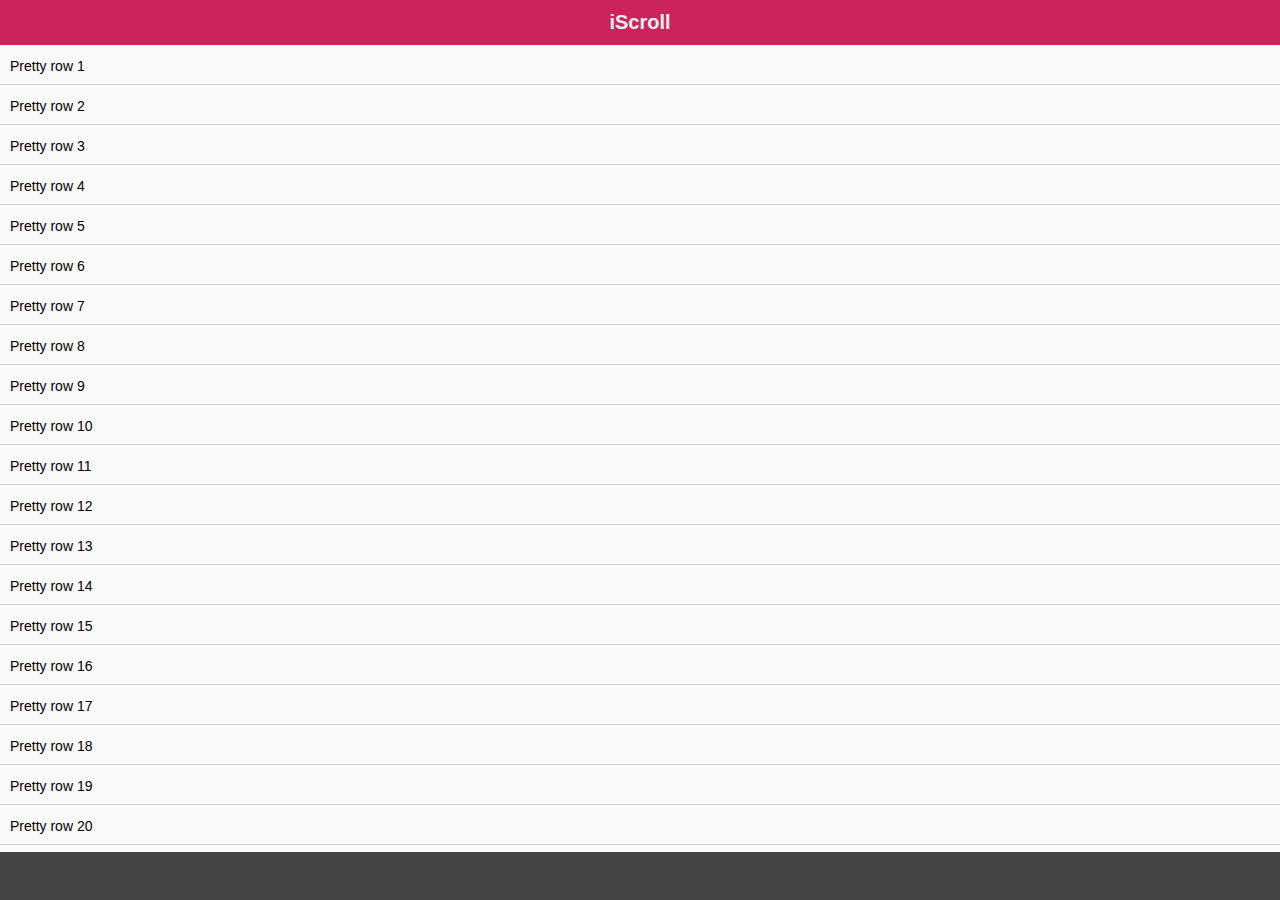
<file: skill_abc_project/static/common/js/iscroll-master/iscroll-master/demos/key-bindings/index.html>
<!DOCTYPE html>
<html>
<head>
<meta charset="utf-8">
<meta name="viewport" content="width=device-width, initial-scale=1.0, user-scalable=0, minimum-scale=1.0, maximum-scale=1.0">

<title>iScroll demo: key bindings</title>

<script type="text/javascript" src="../../build/iscroll.js"></script>
<script type="text/javascript" src="../demoUtils.js"></script>
<script type="text/javascript">

var myScroll;

function loaded () {
	myScroll = new IScroll('#wrapper', { keyBindings: true });
}

document.addEventListener('touchmove', function (e) { e.preventDefault(); }, isPassive() ? {
	capture: false,
	passive: false
} : false);

</script>

<style type="text/css">
* {
	-webkit-box-sizing: border-box;
	-moz-box-sizing: border-box;
	box-sizing: border-box;
}

html {
	-ms-touch-action: none;
}

body,ul,li {
	padding: 0;
	margin: 0;
	border: 0;
}

body {
	font-size: 12px;
	font-family: ubuntu, helvetica, arial;
	overflow: hidden; /* this is important to prevent the whole page to bounce */
}

#header {
	position: absolute;
	z-index: 2;
	top: 0;
	left: 0;
	width: 100%;
	height: 45px;
	line-height: 45px;
	background: #CD235C;
	padding: 0;
	color: #eee;
	font-size: 20px;
	text-align: center;
	font-weight: bold;
}

#footer {
	position: absolute;
	z-index: 2;
	bottom: 0;
	left: 0;
	width: 100%;
	height: 48px;
	background: #444;
	padding: 0;
	border-top: 1px solid #444;
}

#wrapper {
	position: absolute;
	z-index: 1;
	top: 45px;
	bottom: 48px;
	left: 0;
	width: 100%;
	background: #ccc;
	overflow: hidden;
}

#scroller {
	position: absolute;
	z-index: 1;
	-webkit-tap-highlight-color: rgba(0,0,0,0);
	width: 100%;
	-webkit-transform: translateZ(0);
	-moz-transform: translateZ(0);
	-ms-transform: translateZ(0);
	-o-transform: translateZ(0);
	transform: translateZ(0);
	-webkit-touch-callout: none;
	-webkit-user-select: none;
	-moz-user-select: none;
	-ms-user-select: none;
	user-select: none;
	-webkit-text-size-adjust: none;
	-moz-text-size-adjust: none;
	-ms-text-size-adjust: none;
	-o-text-size-adjust: none;
	text-size-adjust: none;
}

#scroller ul {
	list-style: none;
	padding: 0;
	margin: 0;
	width: 100%;
	text-align: left;
}

#scroller li {
	padding: 0 10px;
	height: 40px;
	line-height: 40px;
	border-bottom: 1px solid #ccc;
	border-top: 1px solid #fff;
	background-color: #fafafa;
	font-size: 14px;
}

</style>
</head>
<body onload="loaded()">
<div id="header">iScroll</div>

<div id="wrapper">
	<div id="scroller">
		<ul>
			<li>Pretty row 1</li>
			<li>Pretty row 2</li>
			<li>Pretty row 3</li>
			<li>Pretty row 4</li>
			<li>Pretty row 5</li>
			<li>Pretty row 6</li>
			<li>Pretty row 7</li>
			<li>Pretty row 8</li>
			<li>Pretty row 9</li>
			<li>Pretty row 10</li>
			<li>Pretty row 11</li>
			<li>Pretty row 12</li>
			<li>Pretty row 13</li>
			<li>Pretty row 14</li>
			<li>Pretty row 15</li>
			<li>Pretty row 16</li>
			<li>Pretty row 17</li>
			<li>Pretty row 18</li>
			<li>Pretty row 19</li>
			<li>Pretty row 20</li>
			<li>Pretty row 21</li>
			<li>Pretty row 22</li>
			<li>Pretty row 23</li>
			<li>Pretty row 24</li>
			<li>Pretty row 25</li>
			<li>Pretty row 26</li>
			<li>Pretty row 27</li>
			<li>Pretty row 28</li>
			<li>Pretty row 29</li>
			<li>Pretty row 30</li>
			<li>Pretty row 31</li>
			<li>Pretty row 32</li>
			<li>Pretty row 33</li>
			<li>Pretty row 34</li>
			<li>Pretty row 35</li>
			<li>Pretty row 36</li>
			<li>Pretty row 37</li>
			<li>Pretty row 38</li>
			<li>Pretty row 39</li>
			<li>Pretty row 40</li>
			<li>Pretty row 41</li>
			<li>Pretty row 42</li>
			<li>Pretty row 43</li>
			<li>Pretty row 44</li>
			<li>Pretty row 45</li>
			<li>Pretty row 46</li>
			<li>Pretty row 47</li>
			<li>Pretty row 48</li>
			<li>Pretty row 49</li>
			<li>Pretty row 50</li>
		</ul>
	</div>
</div>

<div id="footer"></div>

</body>
</html>
</file>
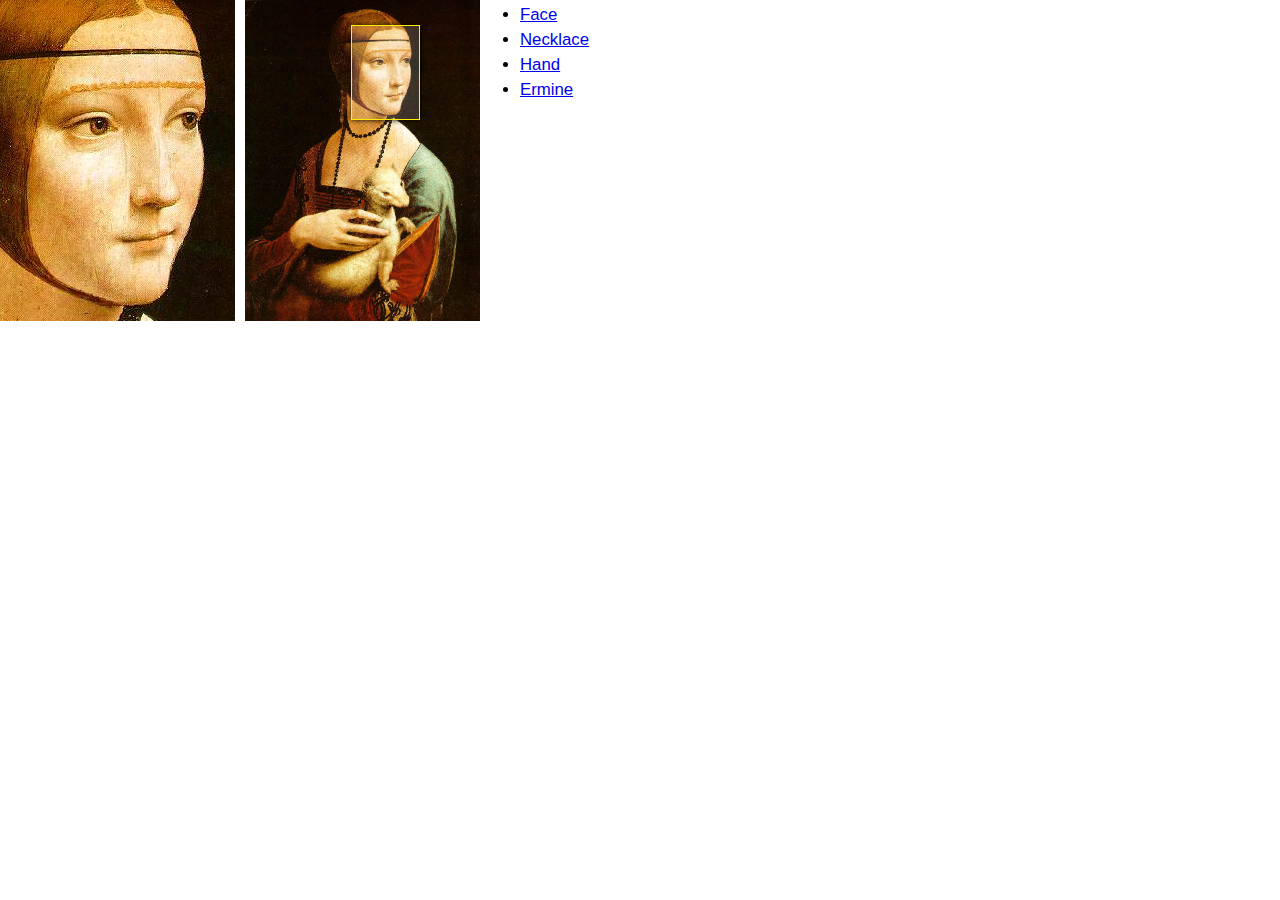
<file: skill_abc_project/static/common/js/iscroll-master/iscroll-master/demos/minimap/index.html>
<!DOCTYPE html>
<html>
<head>
<meta charset="utf-8">
<meta name="viewport" content="width=device-width, initial-scale=1.0, user-scalable=0, minimum-scale=1.0, maximum-scale=1.0">

<title>iScroll demo: minimap</title>

<script type="text/javascript" src="../../build/iscroll.js"></script>
<!--<script type="text/javascript" src="../demoUtils.js"></script>-->
<script type="text/javascript">

var myScroll;

function loaded () {
	myScroll = new IScroll('#wrapper', {
		startX: -359,
		startY: -85,
		scrollY: true,
		scrollX: true,
		freeScroll: true,
		mouseWheel: true,
		indicators: {
			el: document.getElementById('minimap'),
			interactive: true
		}
	});
}

// document.addEventListener('touchmove', function (e) { e.preventDefault(); }, isPassive() ? {
// 	capture: false,
// 	passive: false
// } : false);

</script>

<style type="text/css">
* {
	-webkit-box-sizing: border-box;
	-moz-box-sizing: border-box;
	box-sizing: border-box;
}

html {
	-ms-touch-action: none;
}

body,ul,li {
	padding: 0;
	margin: 0;
	border: 0;
}

body {
	font-size: 12px;
	font-family: ubuntu, helvetica, arial;
	overflow: hidden; /* this is important to prevent the whole page to bounce */
}

#header {
	position: absolute;
	z-index: 2;
	top: 0;
	left: 0;
	width: 100%;
	height: 45px;
	line-height: 45px;
	background: #CD235C;
	padding: 0;
	color: #eee;
	font-size: 20px;
	text-align: center;
	font-weight: bold;
}

#footer {
	position: absolute;
	z-index: 2;
	bottom: 0;
	left: 0;
	width: 100%;
	height: 48px;
	background: #444;
	padding: 0;
	border-top: 1px solid #444;
}

#wrapper {
	position: absolute;
	z-index: 1;
	width: 235px;
	height: 321px;
	top: 0;
	left: 0;
	background: #555;
	overflow: hidden;
}

#scroller {
	position: absolute;
	z-index: 1;
	width: 797px;
	height: 1087px;
	background: url(ermine.jpg);
	-webkit-tap-highlight-color: rgba(0,0,0,0);
	-webkit-transform: translateZ(0);
	-moz-transform: translateZ(0);
	-ms-transform: translateZ(0);
	-o-transform: translateZ(0);
	transform: translateZ(0);
	-webkit-touch-callout: none;
	-webkit-user-select: none;
	-moz-user-select: none;
	-ms-user-select: none;
	user-select: none;
	-webkit-text-size-adjust: none;
	-moz-text-size-adjust: none;
	-ms-text-size-adjust: none;
	-o-text-size-adjust: none;
	text-size-adjust: none;
}

#minimap {
	position: absolute;
	z-index: 1;
	width: 235px;
	height: 321px;
	background: url(ermine.jpg);
	background-size: 235px 321px;
	top: 0px;
	left: 245px;
}

#minimap-indicator {
	position: absolute;
	z-index: 1;
	border: 1px solid #fe0;
	box-shadow: 0 0 5px #000;
	background: rgba(255,255,255,0.15);
	-webkit-transform: translateZ(0);
	-moz-transform: translateZ(0);
	-ms-transform: translateZ(0);
	-o-transform: translateZ(0);
	transform: translateZ(0);
}

#bookmarks {
	position: absolute;
	left: 520px;
	font-size: 1.4em;
}

#bookmarks li {
	margin: 5px 0;
}

</style>
</head>
<body onload="loaded()">

<div id="wrapper">
	<div id="scroller"></div>
</div>

<div id="minimap">
	<div id="minimap-indicator"></div>
</div>

<ul id="bookmarks">
	<li><a href="javascript:myScroll.scrollTo(-359, -85, 400, IScroll.utils.ease.back)">Face</a></li>
	<li><a href="javascript:myScroll.scrollTo(-288, -342, 400, IScroll.utils.ease.back)">Necklace</a></li>
	<li><a href="javascript:myScroll.scrollTo(-264, -658, 400, IScroll.utils.ease.back)">Hand</a></li>
	<li><a href="javascript:myScroll.scrollTo(-383, -539, 400, IScroll.utils.ease.back)">Ermine</a></li>
</ul>

</body>
</html>
</file>
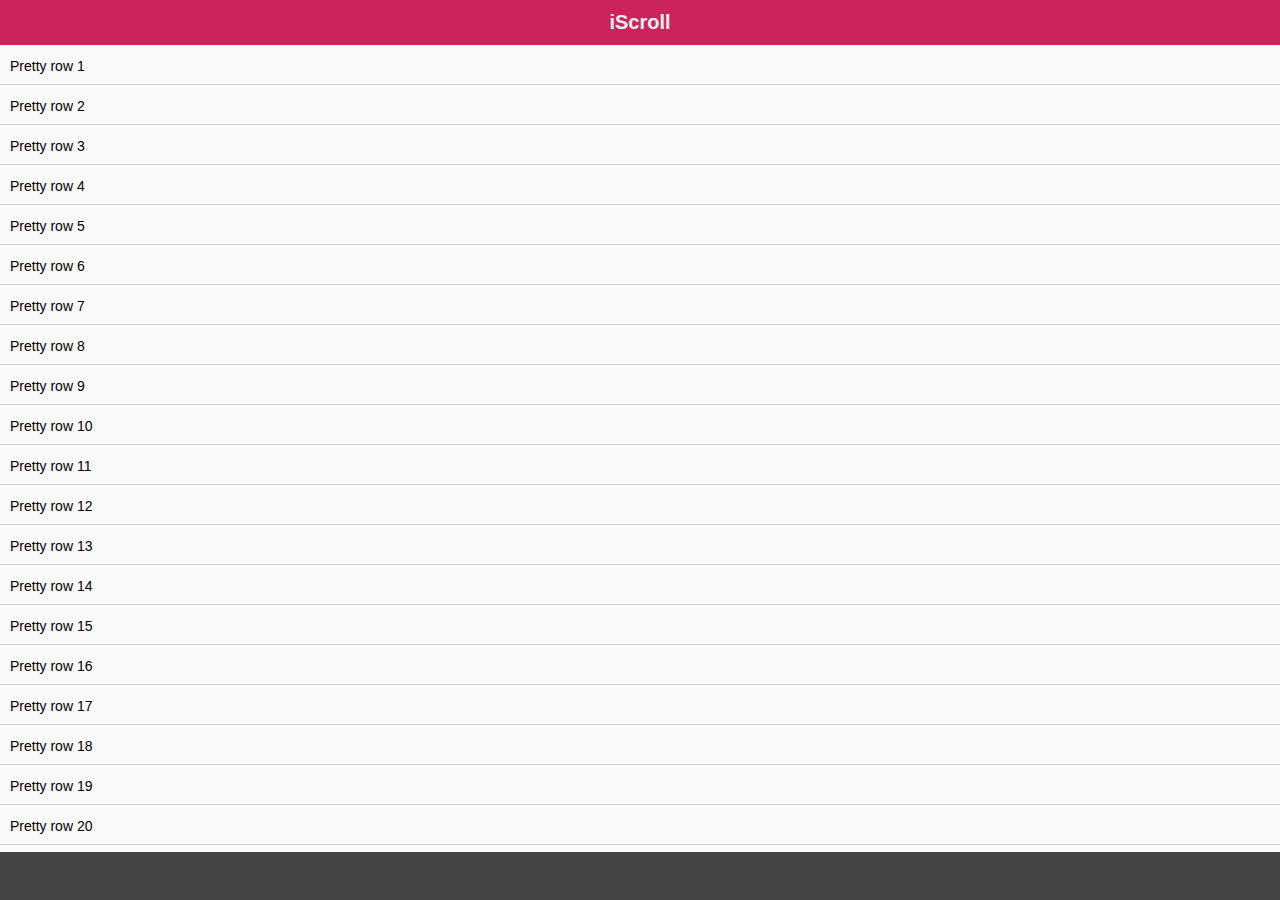
<file: skill_abc_project/static/common/js/iscroll-master/iscroll-master/demos/no-transition/index.html>
<!DOCTYPE html>
<html>
<head>
<meta charset="utf-8">
<meta name="viewport" content="width=device-width, initial-scale=1.0, user-scalable=0, minimum-scale=1.0, maximum-scale=1.0">

<title>iScroll demo: No transition</title>

<script type="text/javascript" src="../../build/iscroll.js"></script>
<script type="text/javascript" src="../demoUtils.js"></script>
<script type="text/javascript">

var myScroll;

function loaded () {
	myScroll = new IScroll('#wrapper', { useTransition: false });
}

document.addEventListener('touchmove', function (e) { e.preventDefault(); }, isPassive() ? {
	capture: false,
	passive: false
} : false);

</script>

<style type="text/css">
* {
	-webkit-box-sizing: border-box;
	-moz-box-sizing: border-box;
	box-sizing: border-box;
}

html {
	-ms-touch-action: none;
}

body,ul,li {
	padding: 0;
	margin: 0;
	border: 0;
}

body {
	font-size: 12px;
	font-family: ubuntu, helvetica, arial;
	overflow: hidden; /* this is important to prevent the whole page to bounce */
}

#header {
	position: absolute;
	z-index: 2;
	top: 0;
	left: 0;
	width: 100%;
	height: 45px;
	line-height: 45px;
	background: #CD235C;
	padding: 0;
	color: #eee;
	font-size: 20px;
	text-align: center;
	font-weight: bold;
}

#footer {
	position: absolute;
	z-index: 2;
	bottom: 0;
	left: 0;
	width: 100%;
	height: 48px;
	background: #444;
	padding: 0;
	border-top: 1px solid #444;
}

#wrapper {
	position: absolute;
	z-index: 1;
	top: 45px;
	bottom: 48px;
	left: 0;
	width: 100%;
	background: #ccc;
	overflow: hidden;
	-webkit-touch-callout: none;
	-webkit-user-select: none;
	-moz-user-select: none;
	-ms-user-select: none;
	user-select: none;
	-webkit-text-size-adjust: none;
	-moz-text-size-adjust: none;
	-ms-text-size-adjust: none;
	-o-text-size-adjust: none;
	text-size-adjust: none;
}

#scroller {
	position: absolute;
	z-index: 1;
	-webkit-tap-highlight-color: rgba(0,0,0,0);
	width: 100%;
	-webkit-transform: translateZ(0);
	-moz-transform: translateZ(0);
	-ms-transform: translateZ(0);
	-o-transform: translateZ(0);
	transform: translateZ(0);
}

#scroller ul {
	list-style: none;
	padding: 0;
	margin: 0;
	width: 100%;
	text-align: left;
}

#scroller li {
	padding: 0 10px;
	height: 40px;
	line-height: 40px;
	border-bottom: 1px solid #ccc;
	border-top: 1px solid #fff;
	background-color: #fafafa;
	font-size: 14px;
}

</style>
</head>
<body onload="loaded()">
<div id="header">iScroll</div>

<div id="wrapper">
	<div id="scroller">
		<ul>
			<li>Pretty row 1</li>
			<li>Pretty row 2</li>
			<li>Pretty row 3</li>
			<li>Pretty row 4</li>
			<li>Pretty row 5</li>
			<li>Pretty row 6</li>
			<li>Pretty row 7</li>
			<li>Pretty row 8</li>
			<li>Pretty row 9</li>
			<li>Pretty row 10</li>
			<li>Pretty row 11</li>
			<li>Pretty row 12</li>
			<li>Pretty row 13</li>
			<li>Pretty row 14</li>
			<li>Pretty row 15</li>
			<li>Pretty row 16</li>
			<li>Pretty row 17</li>
			<li>Pretty row 18</li>
			<li>Pretty row 19</li>
			<li>Pretty row 20</li>
			<li>Pretty row 21</li>
			<li>Pretty row 22</li>
			<li>Pretty row 23</li>
			<li>Pretty row 24</li>
			<li>Pretty row 25</li>
			<li>Pretty row 26</li>
			<li>Pretty row 27</li>
			<li>Pretty row 28</li>
			<li>Pretty row 29</li>
			<li>Pretty row 30</li>
			<li>Pretty row 31</li>
			<li>Pretty row 32</li>
			<li>Pretty row 33</li>
			<li>Pretty row 34</li>
			<li>Pretty row 35</li>
			<li>Pretty row 36</li>
			<li>Pretty row 37</li>
			<li>Pretty row 38</li>
			<li>Pretty row 39</li>
			<li>Pretty row 40</li>
			<li>Pretty row 41</li>
			<li>Pretty row 42</li>
			<li>Pretty row 43</li>
			<li>Pretty row 44</li>
			<li>Pretty row 45</li>
			<li>Pretty row 46</li>
			<li>Pretty row 47</li>
			<li>Pretty row 48</li>
			<li>Pretty row 49</li>
			<li>Pretty row 50</li>
		</ul>
	</div>
</div>

<div id="footer"></div>

</body>
</html>
</file>
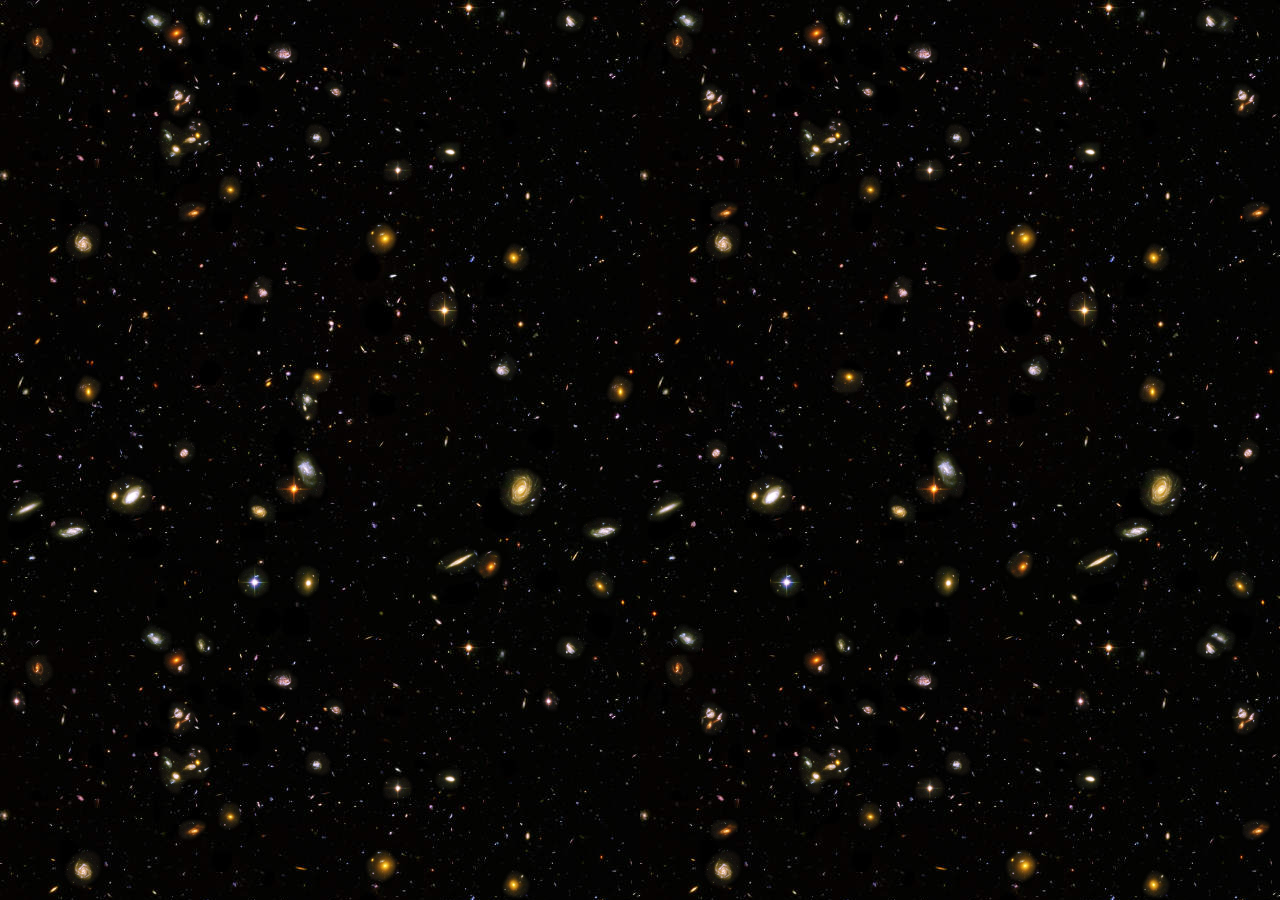
<file: skill_abc_project/static/common/js/iscroll-master/iscroll-master/demos/parallax/index.html>
<!DOCTYPE html>
<html>
<head>
<meta charset="utf-8">
<meta name="viewport" content="width=device-width, initial-scale=1.0, user-scalable=0, minimum-scale=1.0, maximum-scale=1.0">

<title>iScroll demo: starfield</title>

<script type="text/javascript" src="../../build/iscroll.js"></script>
<script type="text/javascript" src="../demoUtils.js"></script>
<script type="text/javascript">

var myScroll;

function loaded () {
	myScroll = new IScroll('#wrapper', {
		mouseWheel: true,
		indicators: [{
			el: document.getElementById('starfield1'),
			resize: false,
			ignoreBoundaries: true,
			speedRatioY: 0.4
		}, {
			el: document.getElementById('starfield2'),
			resize: false,
			ignoreBoundaries: true,
			speedRatioY: 0.2
		}]
	});
}

document.addEventListener('touchmove', function (e) { e.preventDefault(); }, isPassive() ? {
	capture: false,
	passive: false
} : false);

</script>

<style type="text/css">
* {
	-webkit-box-sizing: border-box;
	-moz-box-sizing: border-box;
	box-sizing: border-box;
}

html {
	-ms-touch-action: none;
}

body,ul,li {
	padding: 0;
	margin: 0;
	border: 0;
}

body {
	font-size: 12px;
	font-family: ubuntu, helvetica, arial;
	overflow: hidden; /* this is important to prevent the whole page to bounce */
	background: #000;
}

#wrapper {
	position: absolute;
	z-index: 3;
	width: 100%;
	top: 0;
	bottom: 0;
	left: 0;
	overflow: hidden;
}

#scroller {
	position: absolute;
	z-index: 3;
	width: 100%;
	height: 4000px;
	overflow: hidden;
	-webkit-tap-highlight-color: rgba(0,0,0,0);
	-webkit-transform: translateZ(0);
	-moz-transform: translateZ(0);
	-ms-transform: translateZ(0);
	-o-transform: translateZ(0);
	transform: translateZ(0);
	-webkit-touch-callout: none;
	-webkit-user-select: none;
	-moz-user-select: none;
	-ms-user-select: none;
	user-select: none;
	-webkit-text-size-adjust: none;
	-moz-text-size-adjust: none;
	-ms-text-size-adjust: none;
	-o-text-size-adjust: none;
	text-size-adjust: none;
	background: url(galaxies1.png);
}

.starfield {
	position: absolute;
	width: 100%;
	top: 0;
	left: 0;
	bottom: 0;
	overflow: hidden;
}

.starfield div {
	position: absolute;
	width: 100%;
	overflow: hidden;
	-webkit-transform: translateZ(0);
	-moz-transform: translateZ(0);
	-ms-transform: translateZ(0);
	-o-transform: translateZ(0);
	transform: translateZ(0);
}

#starfield1 {
	z-index: 2;
}

#stars1 {
	z-index: 2;
	height: 3000px;
	background: url(galaxies2.png);
}

#starfield2 {
	z-index: 1;
}

#stars2 {
	z-index: 1;
	height: 2000px;
	background: url(stars.jpg);
}

</style>
</head>
<body onload="loaded()">

<div id="wrapper">
	<div id="scroller"></div>
</div>

<div class="starfield" id="starfield1">
	<div id="stars1"></div>
</div>

<div class="starfield" id="starfield2">
	<div id="stars2"></div>
</div>

</body>
</html>
</file>
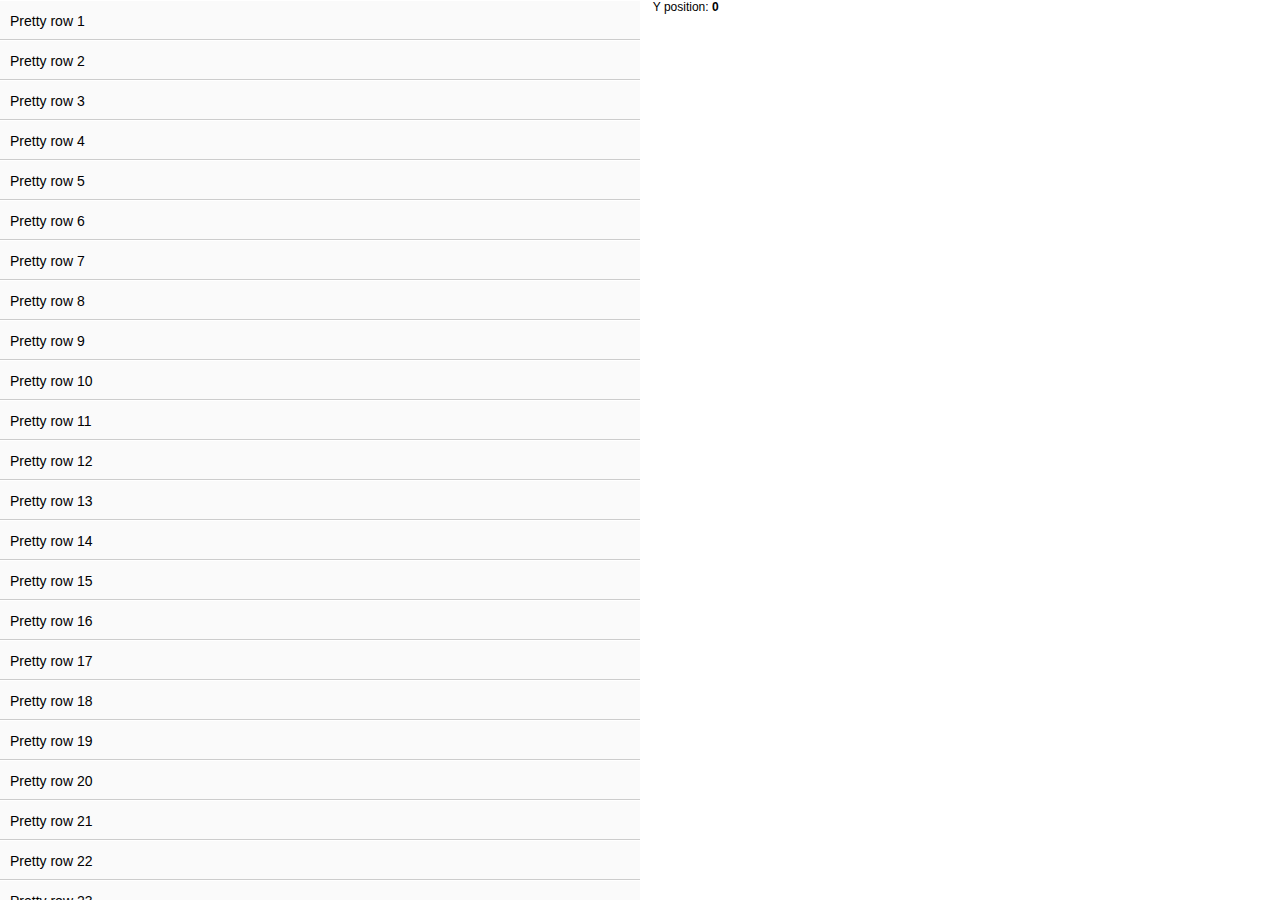
<file: skill_abc_project/static/common/js/iscroll-master/iscroll-master/demos/probe/index.html>
<!DOCTYPE html>
<html>
<head>
<meta charset="utf-8">
<meta name="viewport" content="width=device-width, initial-scale=1.0, user-scalable=0, minimum-scale=1.0, maximum-scale=1.0">

<title>iScroll demo: probe</title>

<script type="text/javascript" src="../../build/iscroll-probe.js"></script>
<script type="text/javascript" src="../demoUtils.js"></script>
<script type="text/javascript">

var myScroll;
var position;

function updatePosition () {
	position.innerHTML = this.y>>0;
}

function loaded () {
	position = document.getElementById('position');

	myScroll = new IScroll('#wrapper', { probeType: 3, mouseWheel: true });

	myScroll.on('scroll', updatePosition);
	myScroll.on('scrollEnd', updatePosition);
}

document.addEventListener('touchmove', function (e) { e.preventDefault(); }, isPassive() ? {
	capture: false,
	passive: false
} : false);

</script>

<style type="text/css">
* {
	-webkit-box-sizing: border-box;
	-moz-box-sizing: border-box;
	box-sizing: border-box;
}

html {
	-ms-touch-action: none;
}

body,ul,li {
	padding: 0;
	margin: 0;
	border: 0;
}

body {
	font-size: 12px;
	font-family: ubuntu, helvetica, arial;
	overflow: hidden; /* this is important to prevent the whole page to bounce */
}

#wrapper {
	position: absolute;
	z-index: 1;
	top: 0;
	bottom: 0;
	left: 0;
	width: 50%;
	background: #ccc;
	overflow: hidden;
}

#scroller {
	position: absolute;
	z-index: 1;
	-webkit-tap-highlight-color: rgba(0,0,0,0);
	width: 100%;
	-webkit-transform: translateZ(0);
	-moz-transform: translateZ(0);
	-ms-transform: translateZ(0);
	-o-transform: translateZ(0);
	transform: translateZ(0);
	-webkit-touch-callout: none;
	-webkit-user-select: none;
	-moz-user-select: none;
	-ms-user-select: none;
	user-select: none;
	-webkit-text-size-adjust: none;
	-moz-text-size-adjust: none;
	-ms-text-size-adjust: none;
	-o-text-size-adjust: none;
	text-size-adjust: none;
}

#scroller ul {
	list-style: none;
	padding: 0;
	margin: 0;
	width: 100%;
	text-align: left;
}

#scroller li {
	padding: 0 10px;
	height: 40px;
	line-height: 40px;
	border-bottom: 1px solid #ccc;
	border-top: 1px solid #fff;
	background-color: #fafafa;
	font-size: 14px;
}

#monitor {
	position: absolute;
	left: 51%;
}

</style>
</head>
<body onload="loaded()">

<div id="monitor">Y position: <strong id="position">0</strong></div>

<div id="wrapper">
	<div id="scroller">
		<ul>
			<li>Pretty row 1</li>
			<li>Pretty row 2</li>
			<li>Pretty row 3</li>
			<li>Pretty row 4</li>
			<li>Pretty row 5</li>
			<li>Pretty row 6</li>
			<li>Pretty row 7</li>
			<li>Pretty row 8</li>
			<li>Pretty row 9</li>
			<li>Pretty row 10</li>
			<li>Pretty row 11</li>
			<li>Pretty row 12</li>
			<li>Pretty row 13</li>
			<li>Pretty row 14</li>
			<li>Pretty row 15</li>
			<li>Pretty row 16</li>
			<li>Pretty row 17</li>
			<li>Pretty row 18</li>
			<li>Pretty row 19</li>
			<li>Pretty row 20</li>
			<li>Pretty row 21</li>
			<li>Pretty row 22</li>
			<li>Pretty row 23</li>
			<li>Pretty row 24</li>
			<li>Pretty row 25</li>
			<li>Pretty row 26</li>
			<li>Pretty row 27</li>
			<li>Pretty row 28</li>
			<li>Pretty row 29</li>
			<li>Pretty row 30</li>
			<li>Pretty row 31</li>
			<li>Pretty row 32</li>
			<li>Pretty row 33</li>
			<li>Pretty row 34</li>
			<li>Pretty row 35</li>
			<li>Pretty row 36</li>
			<li>Pretty row 37</li>
			<li>Pretty row 38</li>
			<li>Pretty row 39</li>
			<li>Pretty row 40</li>
			<li>Pretty row 41</li>
			<li>Pretty row 42</li>
			<li>Pretty row 43</li>
			<li>Pretty row 44</li>
			<li>Pretty row 45</li>
			<li>Pretty row 46</li>
			<li>Pretty row 47</li>
			<li>Pretty row 48</li>
			<li>Pretty row 49</li>
			<li>Pretty row 50</li>
		</ul>
	</div>
</div>

</body>
</html>
</file>
